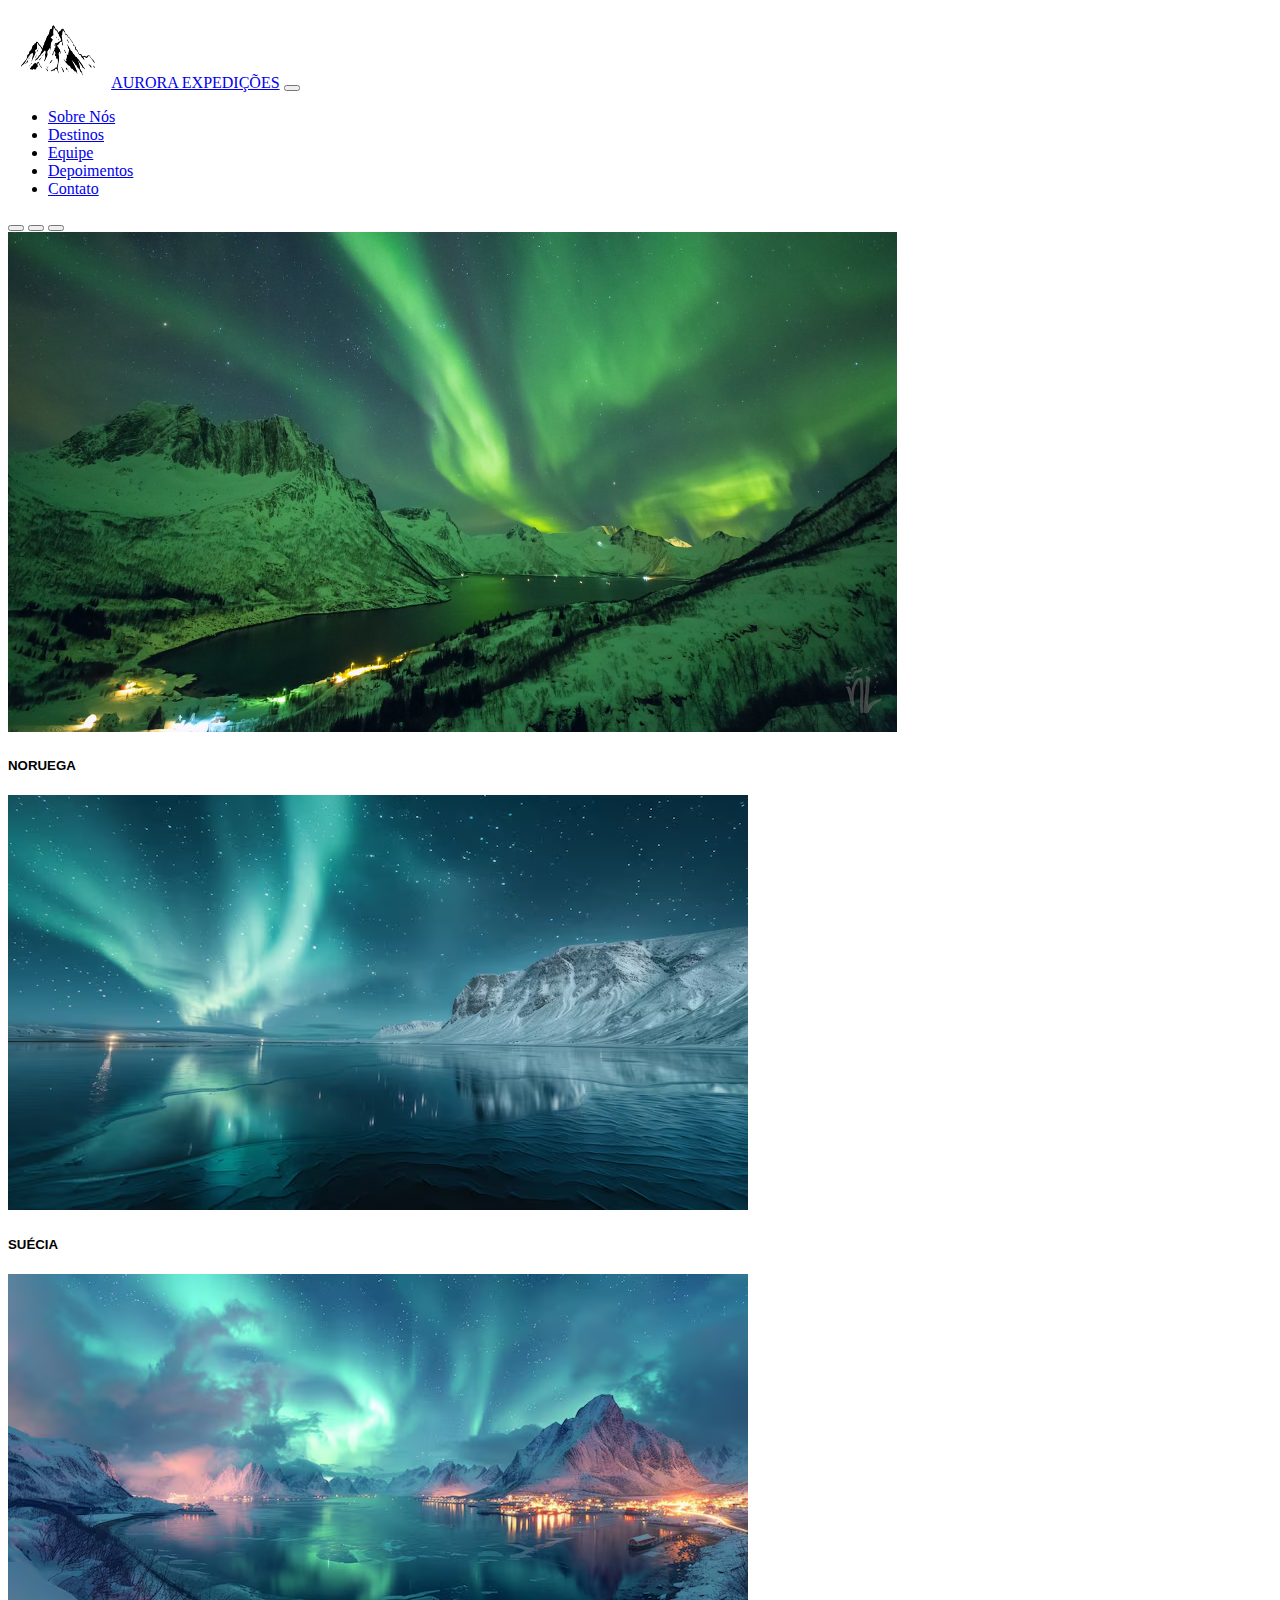
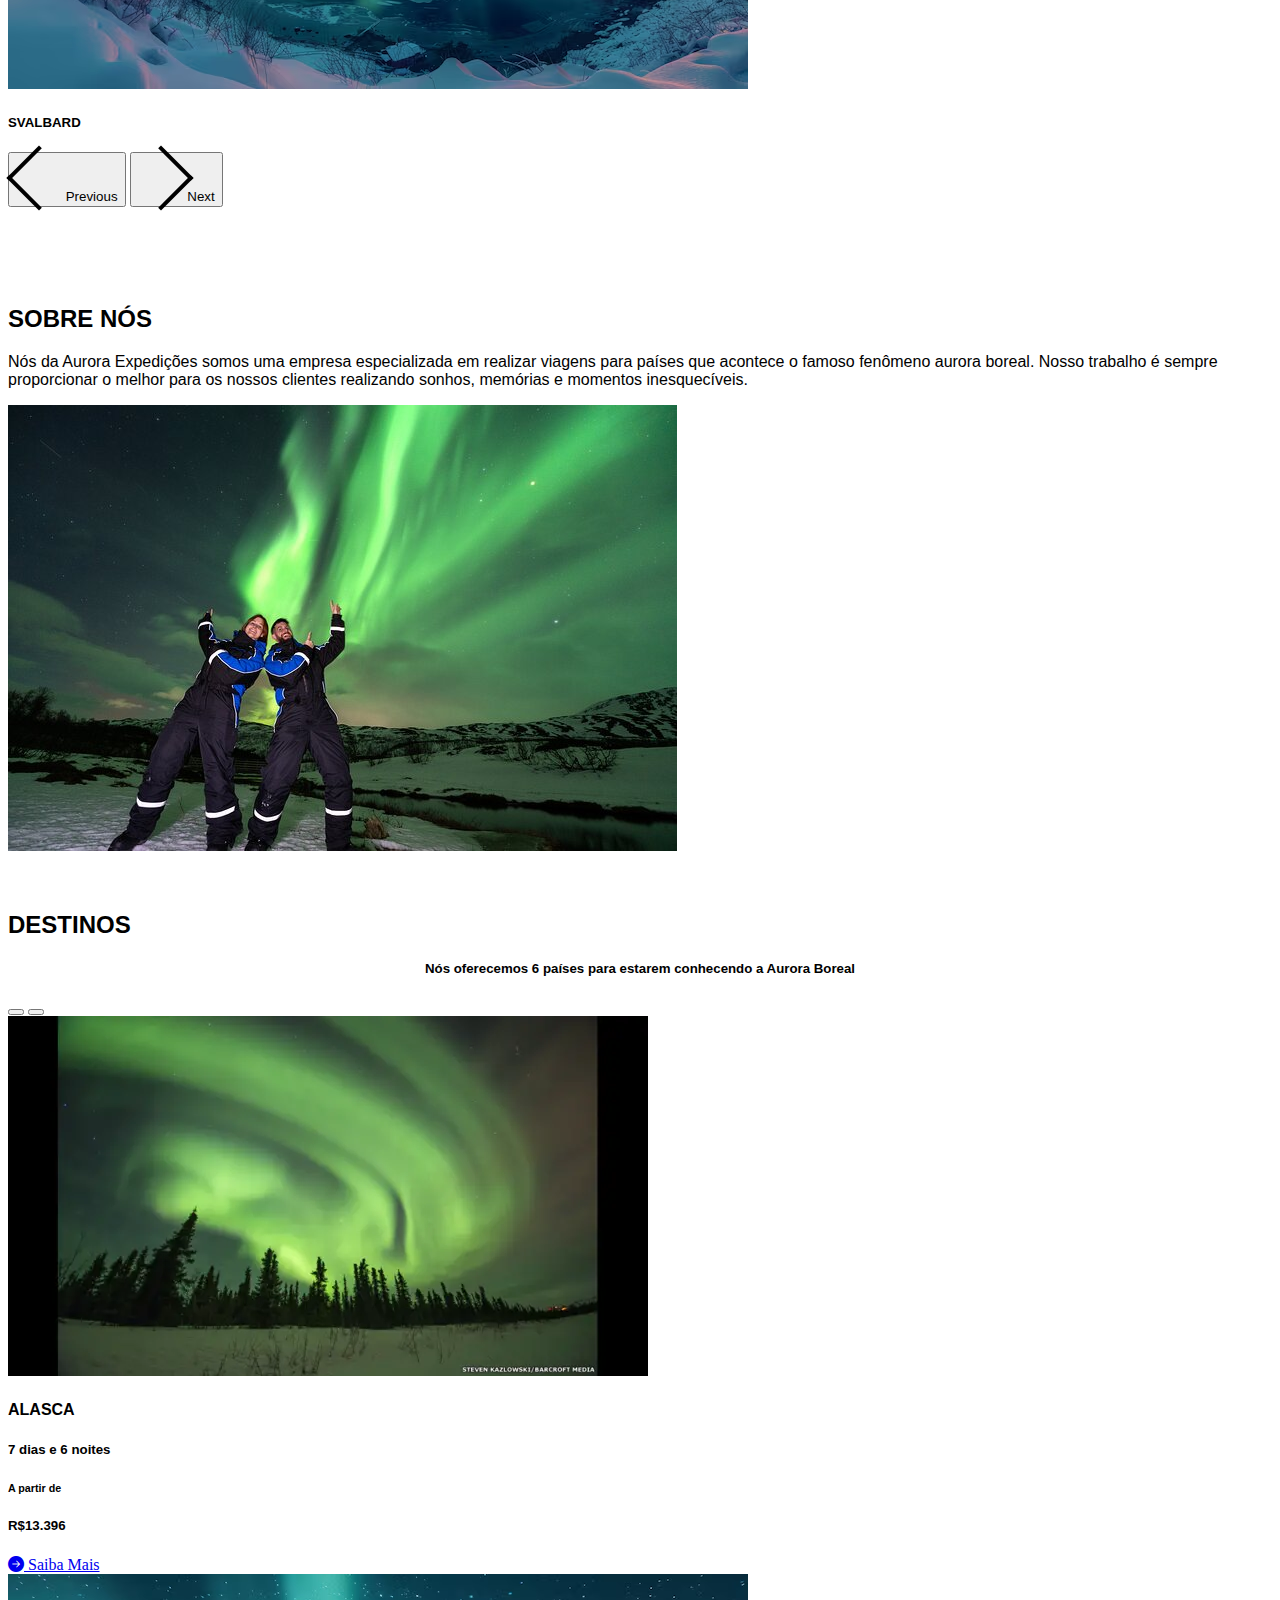
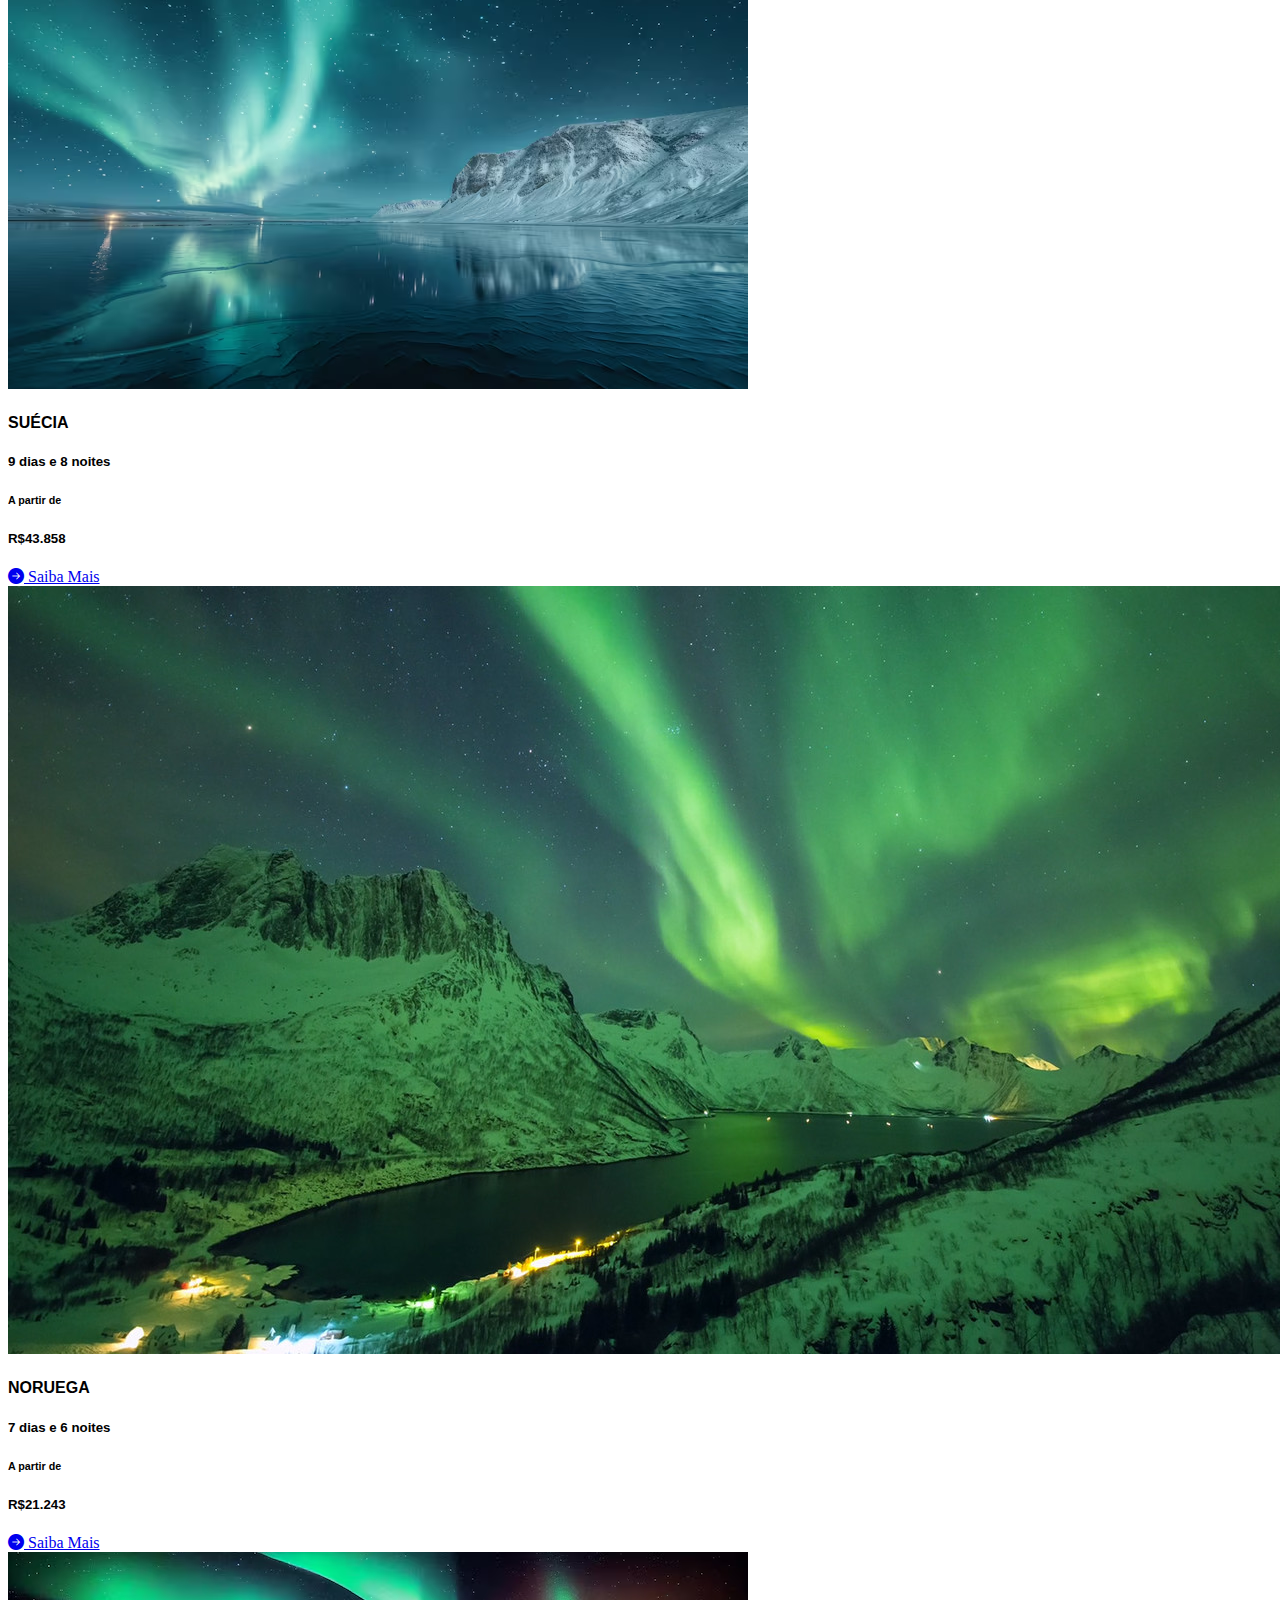
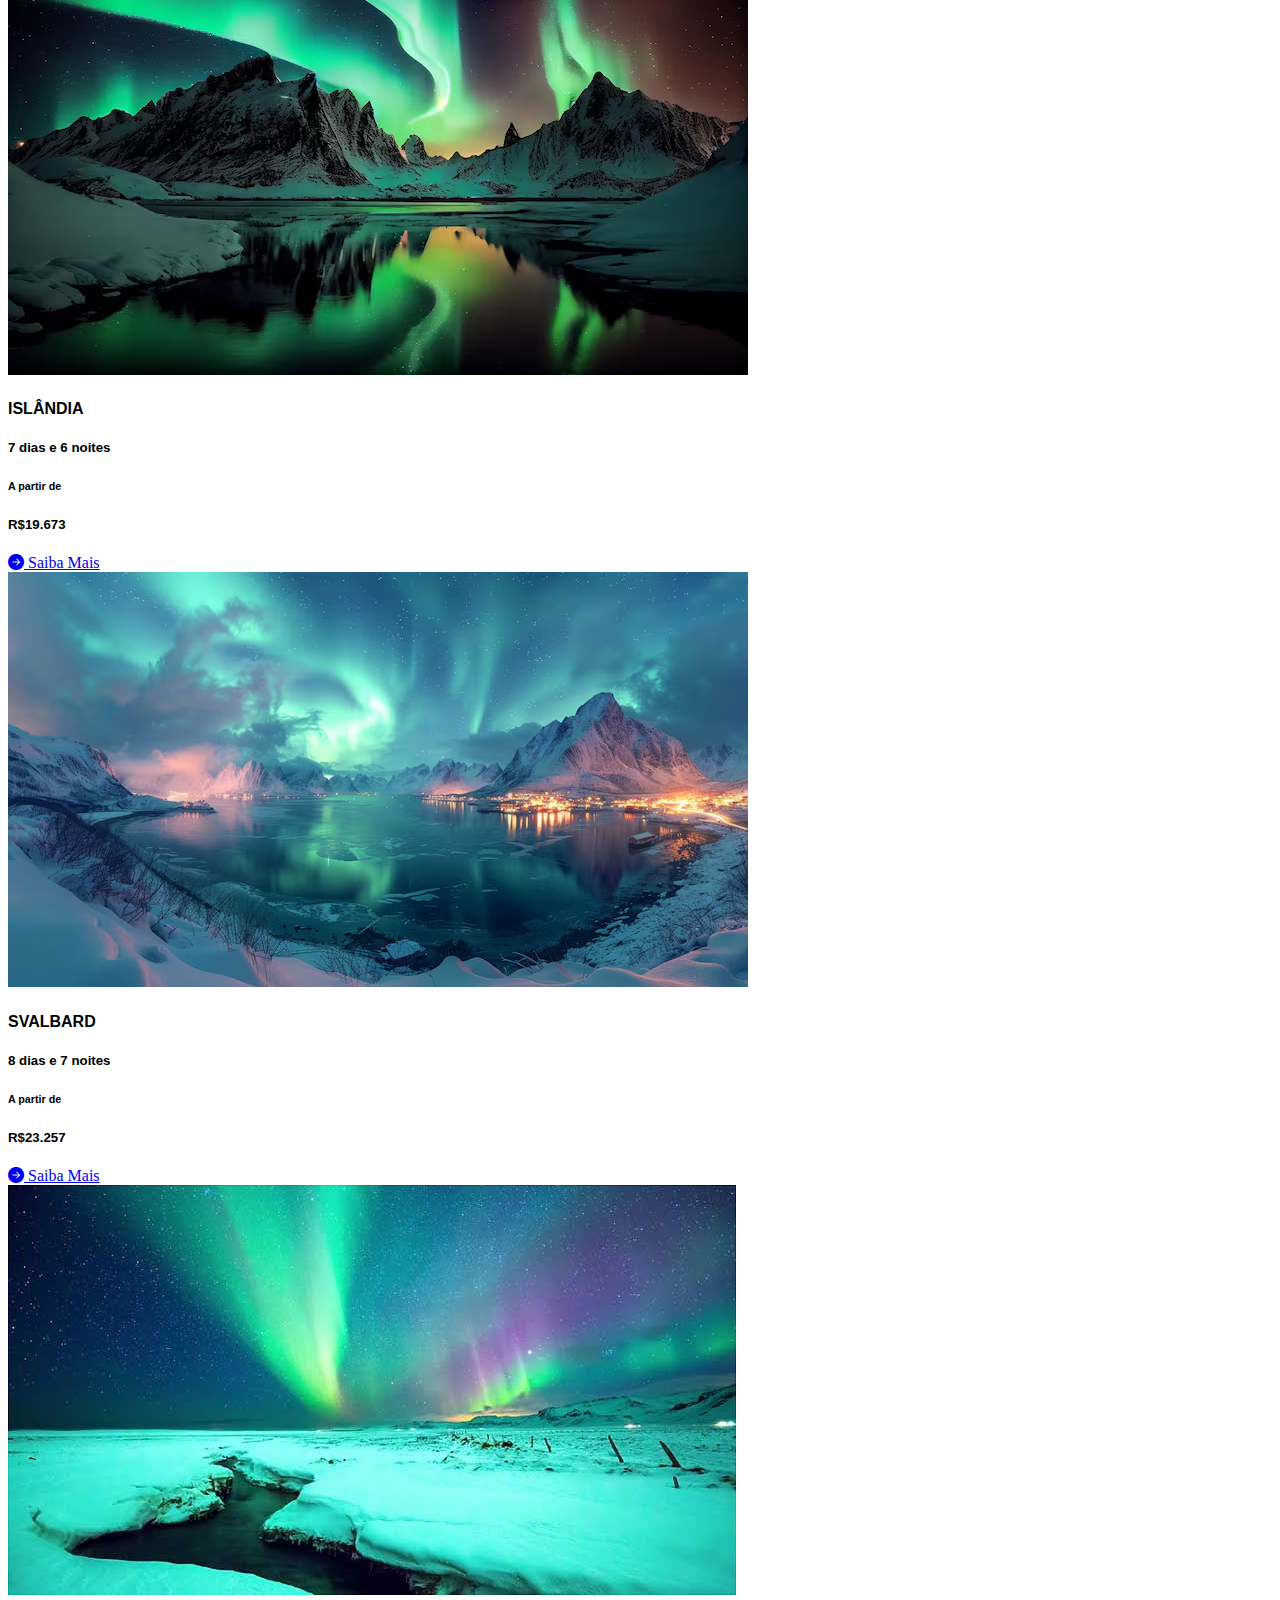
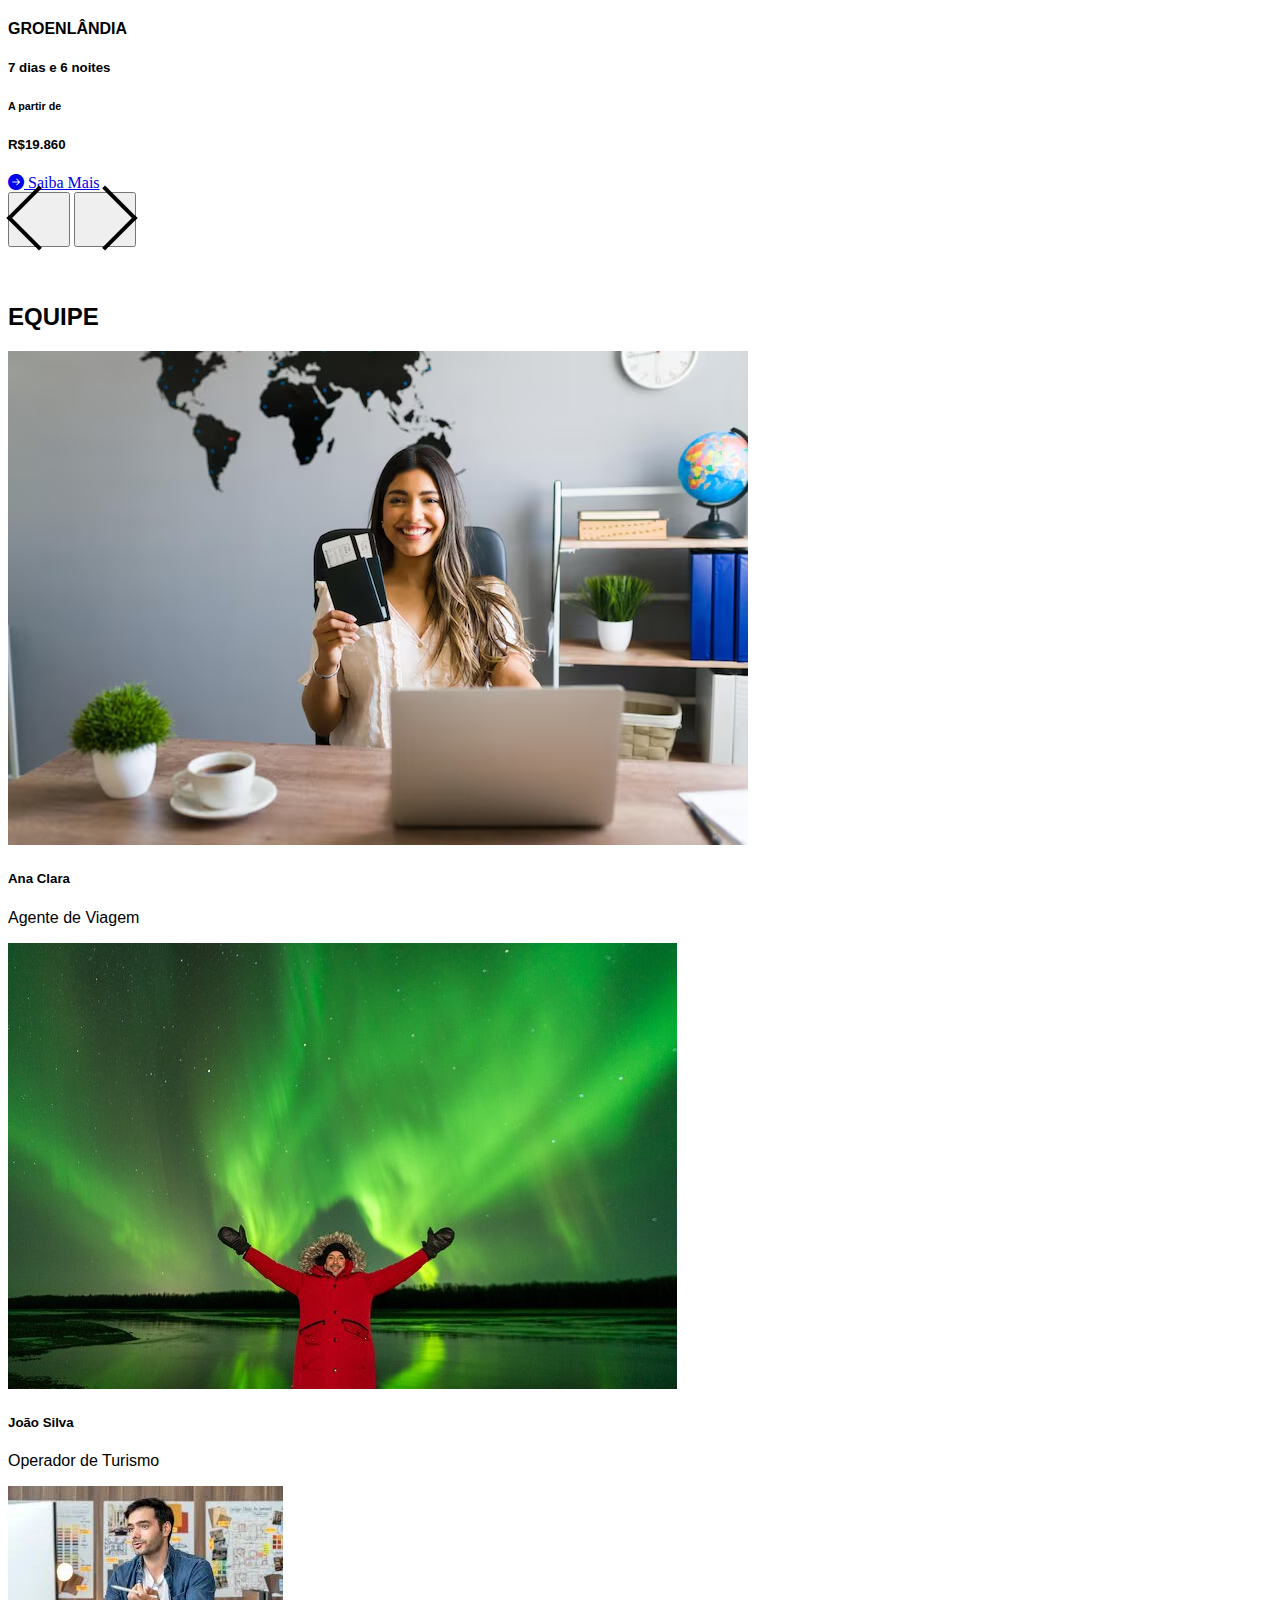
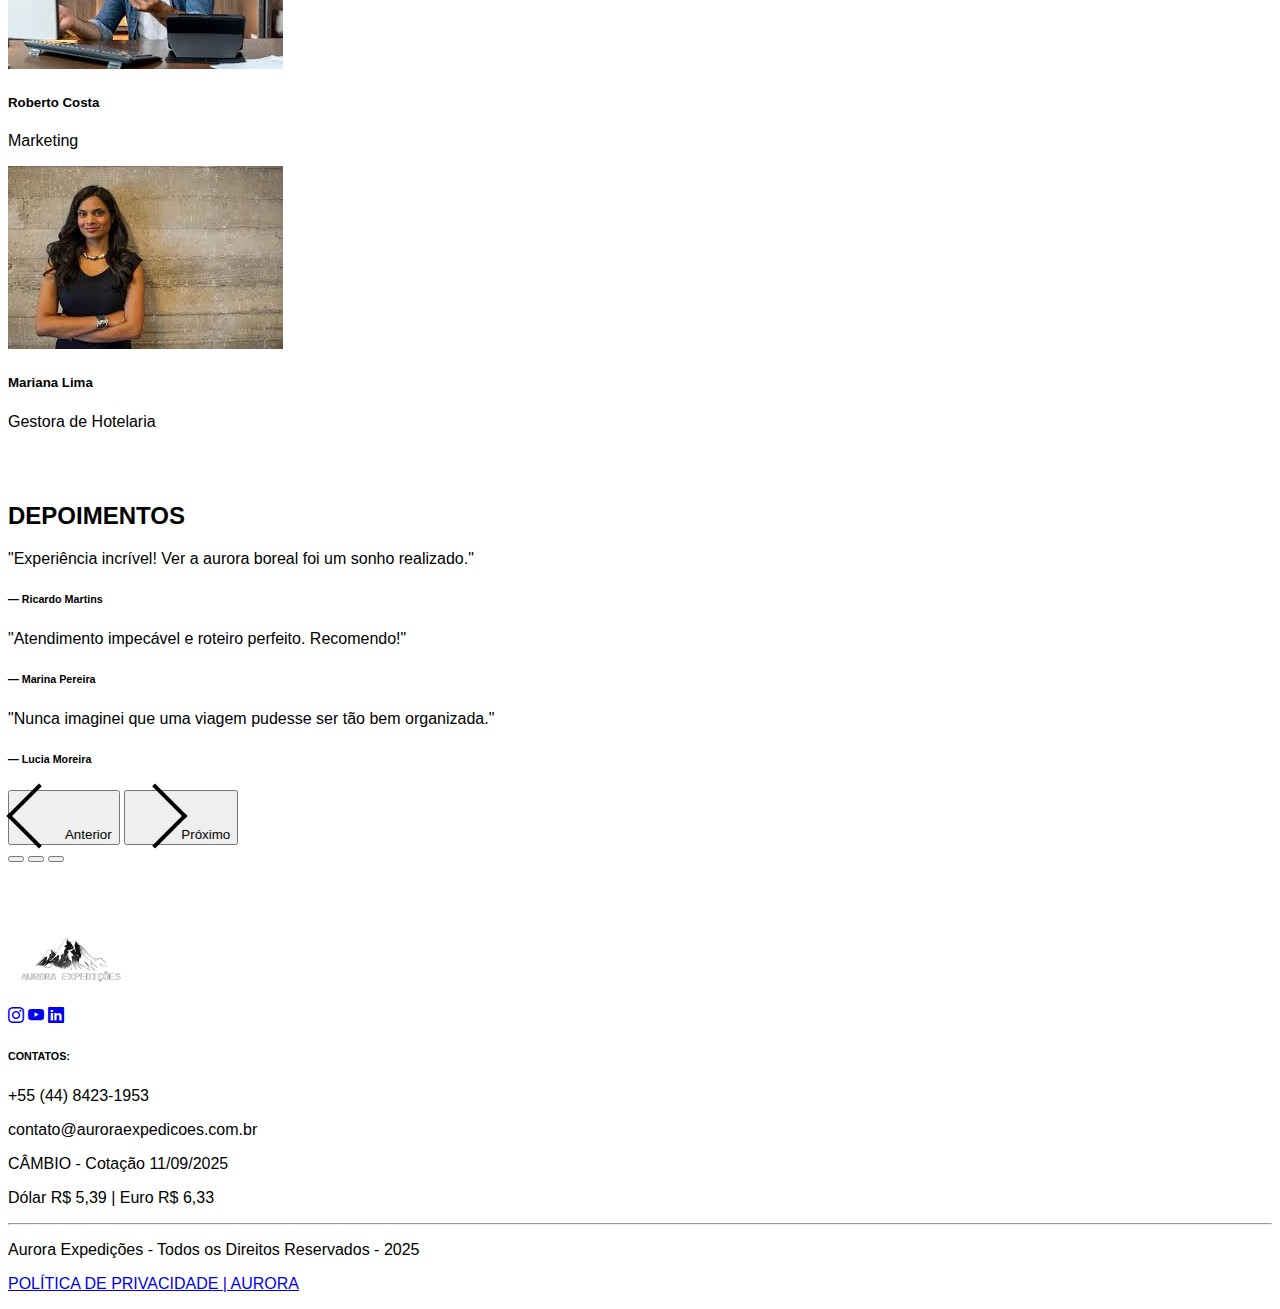
<file: trabalho2/index.html>
<!DOCTYPE html>
<html lang="en">

<head>
  <meta charset="UTF-8">
  <meta name="viewport" content="width=device-width, initial-scale=1.0">

  <link rel="shortcut icon" href="img/logo4.png" type="image/png">
  <title>Aurora Expedições - Viagens para conhecer a Aurora Boreal</title>


  <link href="https://cdn.jsdelivr.net/npm/bootstrap@5.3.8/dist/css/bootstrap.min.css" rel="stylesheet"
    integrity="sha384-sRIl4kxILFvY47J16cr9ZwB07vP4J8+LH7qKQnuqkuIAvNWLzeN8tE5YBujZqJLB" crossorigin="anonymous">
  <script src="https://cdn.jsdelivr.net/npm/bootstrap@5.3.8/dist/js/bootstrap.bundle.min.js"
    integrity="sha384-FKyoEForCGlyvwx9Hj09JcYn3nv7wiPVlz7YYwJrWVcXK/BmnVDxM+D2scQbITxI"
    crossorigin="anonymous"></script>

  <link rel="stylesheet" href="https://cdn.jsdelivr.net/npm/bootstrap-icons@1.13.1/font/bootstrap-icons.min.css">
  <style>
    html {
      scroll-behavior: smooth;
    }

    section {
      padding: 60px 0;

    }

    .carousel-control-prev-icon,
    .carousel-control-next-icon {
      background-image: none;
      width: 2rem;
      height: 2rem;
    }

    .carousel-control-prev-icon {
      border: solid black;
      border-width: 0 4px 4px 0;
      display: inline-block;
      padding: 5px;
      transform: rotate(135deg);
    }

    .carousel-control-next-icon {
      border: solid black;
      border-width: 0 4px 4px 0;
      display: inline-block;
      padding: 5px;
      transform: rotate(-45deg);
      top: 70%;
    }

    h2 {
      font-family: 'Lucida Sans', 'Lucida Sans Regular', 'Lucida Grande', 'Lucida Sans Unicode', Geneva, Verdana, sans-serif;
    }

    h4 {
      font-family: 'Gill Sans', 'Gill Sans MT', Calibri, 'Trebuchet MS', sans-serif;
    }

    h5 {
      font-family: 'Gill Sans', 'Gill Sans MT', Calibri, 'Trebuchet MS', sans-serif;
    }

    h6 {
      font-family: 'Gill Sans', 'Gill Sans MT', Calibri, 'Trebuchet MS', sans-serif;
    }

    p {
      font-family: Verdana, Geneva, Tahoma, sans-serif;
    }
  </style>
</head>

<body>

  <!-- NavBar-->
  <nav class="navbar navbar-expand-lg  fixed-top ">
    <div class="container justify-content-center">

      <img src="img/logo4.png" alt="Logo" width="100" height="80" class="d-inline-block align-text-top me-2">
      <a class="navbar-brand mx-auto " href="#">AURORA EXPEDIÇÕES</a>
      <button class="navbar-toggler" type="button" data-bs-toggle="collapse" data-bs-target="#navbarScroll"
        aria-controls="navbarScroll" aria-expanded="false" aria-label="Toggle navigation">
        <span class="navbar-toggler-icon"></span>
      </button>
      <div class="collapse navbar-collapse justify-content-end" id="navbarScroll">
        <ul class="navbar-nav">
          <li class="nav-item">
            <a class="nav-link text-black" href="#sobre">Sobre Nós</a>
          </li>
          <li class="nav-item">
            <a class="nav-link active text-black" aria-current="page" href="#destinos">Destinos</a>
          </li>
          </li>
          <li class="nav-item">
            <a class="nav-link active text-black" aria-current="page" href="#equipe">Equipe</a>
          </li>
          </li>
          <li class="nav-item">
            <a class="nav-link text-black" href="#depoimentos">Depoimentos</a>
          </li>
          <li class="nav-item">
            <a class="nav-link text-black" href="#contato">Contato</a>
          </li>
        </ul>
      </div>
    </div>
  </nav>

  <div id="carouselExampleCaptions" class="carousel slide">
    <div class="carousel-indicators">
      <button type="button" data-bs-target="#carouselExampleCaptions" data-bs-slide-to="0" class="active"
        aria-current="true" aria-label="Slide 1"></button>
      <button type="button" data-bs-target="#carouselExampleCaptions" data-bs-slide-to="1"
        aria-label="Slide 2"></button>
      <button type="button" data-bs-target="#carouselExampleCaptions" data-bs-slide-to="2"
        aria-label="Slide 3"></button>
    </div>
    <div class="carousel-inner">
      <div class="carousel-item active">
        <img src="img/no.jpg" class="d-block w-100" style="max-height: 500px; object-fit: cover;" alt="Carrosel 1">
        <div class="carousel-caption d-none d-md-block">
          <h5>NORUEGA</h5>
          <p></p>
        </div>
      </div>
      <div class="carousel-item">
        <img src="img/su.jpg" class="d-block w-100" style="max-height: 500px; object-fit: cover;" alt="Carrosel 2">
        <div class="carousel-caption d-none d-md-block">
          <h5>SUÉCIA</h5>
          <p></p>
        </div>
      </div>
      <div class="carousel-item">
        <img src="img/svalbard.jpg" class="d-block w-100" style="max-height: 500px; object-fit: cover;"
          alt="Carrosel 3">
        <div class="carousel-caption d-none d-md-block">
          <h5>SVALBARD</h5>
          <p></p>
        </div>
      </div>
    </div>
    <button class="carousel-control-prev" type="button" data-bs-target="#carouselExampleCaptions" data-bs-slide="prev">
      <span class="carousel-control-prev-icon" aria-hidden="true"></span>
      <span class="visually-hidden">Previous</span>
    </button>
    <button class="carousel-control-next" type="button" data-bs-target="#carouselExampleCaptions" data-bs-slide="next">
      <span class="carousel-control-next-icon" aria-hidden="true"></span>
      <span class="visually-hidden">Next</span>
    </button>
  </div><br>

  <!-- SOBRE -->
  <section class="bg-light" id="sobre">
    <div class="container">
      <div class="row align-items-center">
        <div class="col-md-6">
          <h2>SOBRE NÓS</h2>
          <p>Nós da Aurora Expedições somos uma empresa especializada em realizar viagens para países que acontece o
            famoso fenômeno aurora boreal.
            Nosso trabalho é sempre proporcionar o melhor para os nossos clientes realizando sonhos, memórias e momentos
            inesquecíveis.
          </p>
        </div>
        <div class="col-md-6 text-center">
          <img src="img/ab.jpg" class="img-fluid rounded shadow" alt="foto">
        </div>
      </div>
    </div><br><br>

    <!-- DESTINOS-->
    <h2 class="text-center my-4" id="destinos">DESTINOS</h2>
    <h5 align="center">Nós oferecemos 6 países para estarem conhecendo a Aurora Boreal</h5>
    <div id="carouselDestinos" class="carousel slide">
      <div class="carousel-indicators">
        <button type="button" data-bs-target="#carouselDestinos" data-bs-slide-to="0" class="active" aria-current="true"
          aria-label="Slide 1"></button>
        <button type="button" data-bs-target="#carouselDestinos" data-bs-slide-to="1" aria-label="Slide 2"></button>
      </div>

      <div class="carousel-inner">

        <!-- Slide 1 -->
        <div class="carousel-item active">
          <div class="row justify-content-center">

            <!-- Alasca -->
            <div class="col-md-4 mb-3">
              <div class="card h-100 shadow-sm">
                <img src="img/alasca.webp" class="card-img-top" alt="Aurora Boreal no Alasca">
                <div class="card-body d-flex flex-column">
                  <h4 class="card-title">ALASCA</h4>
                  <h5 class="text-end"><span class="badge bg-secondary">7 dias e 6 noites</span></h5>
                  <h6 class="text-end">A partir de</h6>
                  <h5 class="text-end">R$13.396</h5>
                  <a href="#" class="btn btn-outline-secondary mt-2"><i class="bi bi-arrow-right-circle-fill"></i> Saiba
                    Mais</a>
                </div>
              </div>
            </div>

            <!-- Suécia -->
            <div class="col-md-4 mb-3">
              <div class="card h-100 shadow-sm">
                <img src="img/su.jpg" class="card-img-top" alt="Aurora Boreal na Suécia">
                <div class="card-body d-flex flex-column">
                  <h4 class="card-title">SUÉCIA</h4>
                  <h5 class="text-end"><span class="badge bg-secondary">9 dias e 8 noites</span></h5>
                  <h6 class="text-end">A partir de</h6>
                  <h5 class="text-end">R$43.858</h5>
                  <a href="#" class="btn btn-outline-secondary mt-2"><i class="bi bi-arrow-right-circle-fill"></i> Saiba
                    Mais</a>
                </div>
              </div>
            </div>

            <!-- Noruega -->
            <div class="col-md-4 mb-3">
              <div class="card h-100 shadow-sm">
                <img src="img/no.jpg" class="card-img-top" alt="Aurora Boreal na Noruega">
                <div class="card-body d-flex flex-column">
                  <h4 class="card-title">NORUEGA</h4>
                  <h5 class="text-end"><span class="badge bg-secondary">7 dias e 6 noites</span></h5>
                  <h6 class="text-end">A partir de</h6>
                  <h5 class="text-end">R$21.243</h5>
                  <a href="#" class="btn btn-outline-secondary mt-2"><i class="bi bi-arrow-right-circle-fill"></i> Saiba
                    Mais</a>
                </div>
              </div>
            </div>

          </div>
        </div>

        <!-- Slide 2 -->
        <div class="carousel-item">
          <div class="row justify-content-center">

            <!-- Islândia -->
            <div class="col-md-4 mb-3">
              <div class="card h-100 shadow-sm">
                <img src="img/is.jpg" class="card-img-top" alt="Aurora Boreal na Islândia">
                <div class="card-body d-flex flex-column">
                  <h4 class="card-title">ISLÂNDIA</h4>
                  <h5 class="text-end"><span class="badge bg-secondary">7 dias e 6 noites</span></h5>
                  <h6 class="text-end">A partir de</h6>
                  <h5 class="text-end">R$19.673</h5>
                  <a href="#" class="btn btn-outline-secondary mt-2"><i class="bi bi-arrow-right-circle-fill"></i> Saiba
                    Mais</a>
                </div>
              </div>
            </div>

            <!-- Svalbard -->
            <div class="col-md-4 mb-3">
              <div class="card h-100 shadow-sm">
                <img src="img/svalbard.jpg" class="card-img-top" alt="Aurora Boreal em Svalbard">
                <div class="card-body d-flex flex-column">
                  <h4 class="card-title">SVALBARD</h4>
                  <h5 class="text-end"><span class="badge bg-secondary">8 dias e 7 noites</span></h5>
                  <h6 class="text-end">A partir de</h6>
                  <h5 class="text-end">R$23.257</h5>
                  <a href="#" class="btn btn-outline-secondary mt-2"><i class="bi bi-arrow-right-circle-fill"></i> Saiba
                    Mais</a>
                </div>
              </div>
            </div>

            <!-- Groenlândia -->
            <div class="col-md-4 mb-3">
              <div class="card h-100 shadow-sm">
                <img src="img/groe.jpg" class="card-img-top" alt="Aurora Boreal na Groenlândia">
                <div class="card-body d-flex flex-column">
                  <h4 class="card-title">GROENLÂNDIA</h4>
                  <h5 class="text-end"><span class="badge bg-secondary">7 dias e 6 noites</span></h5>
                  <h6 class="text-end">A partir de</h6>
                  <h5 class="text-end">R$19.860</h5>
                  <a href="#" class="btn btn-outline-secondary mt-2"><i class="bi bi-arrow-right-circle-fill"></i> Saiba
                    Mais</a>
                </div>
              </div>
            </div>
          </div>
        </div>
      </div>

      <button class="carousel-control-prev" type="button" data-bs-target="#carouselDestinos" data-bs-slide="prev">
        <span class="carousel-control-prev-icon"></span>
      </button>
      <button class="carousel-control-next" type="button" data-bs-target="#carouselDestinos" data-bs-slide="next">
        <span class="carousel-control-next-icon"></span>
      </button>
    </div><br><br>

    <!-- Equipe -->
    <div class="container">
      <h2 class="text-center mb-4" id="equipe">EQUIPE</h2>
      <div class="row g-4">

        <div class="col-12 col-sm-6 col-md-4 col-lg-3">
          <div class="card h-100 text-center">
            <img src="img/ana.jpg" class="card-img-top" alt="Ana Clara">
            <div class="card-body">
              <h5 class="card-title">Ana Clara</h5>
              <p class="card-text">Agente de Viagem</p>
            </div>
          </div>
        </div>

        <div class="col-12 col-sm-6 col-md-4 col-lg-3">
          <div class="card h-100 text-center">
            <img src="img/joao.jpg" class="card-img-top" alt="João Silva">
            <div class="card-body">
              <h5 class="card-title">João Silva</h5>
              <p class="card-text">Operador de Turismo</p>
            </div>
          </div>
        </div>

        <div class="col-12 col-sm-6 col-md-4 col-lg-3">
          <div class="card h-100 text-center">
            <img src="img/roberto.jpg" class="card-img-top" alt="Roberto Costa">
            <div class="card-body">
              <h5 class="card-title">Roberto Costa</h5>
              <p class="card-text">Marketing</p>
            </div>
          </div>
        </div>

        <div class="col-12 col-sm-6 col-md-4 col-lg-3">
          <div class="card h-100 text-center">
            <img src="img/mari.jpg" class="card-img-top" alt="Mariana Lima">
            <div class="card-body">
              <h5 class="card-title">Mariana Lima</h5>
              <p class="card-text">Gestora de Hotelaria</p>
            </div>
          </div>
        </div>
      </div>
    </div><br><br>

    <!--Depoimentos -->
    <div class="container">
      <h2 class="text-center mb-4" id="depoimentos">DEPOIMENTOS</h2>

      <div id="carouselDepoimentos" class="carousel slide" data-bs-ride="carousel">
        <div class="carousel-inner text-center">

          <div class="carousel-item active">
            <p class="fs-5">"Experiência incrível! Ver a aurora boreal foi um sonho realizado."</p>
            <h6 class="mt-3">— Ricardo Martins</h6>
          </div>

          <div class="carousel-item">
            <p class="fs-5">"Atendimento impecável e roteiro perfeito. Recomendo!"</p>
            <h6 class="mt-3">— Marina Pereira</h6>
          </div>

          <div class="carousel-item">
            <p class="fs-5">"Nunca imaginei que uma viagem pudesse ser tão bem organizada."</p>
            <h6 class="mt-3">— Lucia Moreira</h6>
          </div>
        </div>

        <button class="carousel-control-prev" type="button" data-bs-target="#carouselDepoimentos" data-bs-slide="prev">
          <span class="carousel-control-prev-icon" aria-hidden="true"></span>
          <span class="visually-hidden">Anterior</span>
        </button>
        <button class="carousel-control-next" type="button" data-bs-target="#carouselDepoimentos" data-bs-slide="next">
          <span class="carousel-control-next-icon" aria-hidden="true"></span>
          <span class="visually-hidden">Próximo</span>
        </button>

        <div class="carousel-indicators mt-3">
          <button type="button" data-bs-target="#carouselDepoimentos" data-bs-slide-to="0" class="active"
            aria-current="true"></button>
          <button type="button" data-bs-target="#carouselDepoimentos" data-bs-slide-to="1"></button>
          <button type="button" data-bs-target="#carouselDepoimentos" data-bs-slide-to="2"></button>
        </div>
      </div>
    </div>
  </section>

  <footer class="bg-dark text-white pt-5 pb-3">
    <div class="container text-center text-md-start">
      <div class="row align-items-center" id="contato">

        <div class="col-md-4 mb-4">
          <img src="img/logo5.png" alt="Aurora" width="130" height="80">
          <div class="mt-3">
            <a href="#" class="text-white me-3"><i class="bi bi-instagram"></i></a>
            <a href="#" class="text-white me-3"><i class="bi bi-youtube"></i></a>
            <a href="#" class="text-white"><i class="bi bi-linkedin"></i></a>
          </div>
        </div>

        <div class="col-md-4 mb-4">
          <h6>CONTATOS:</h6>
          <p class="mb-1">+55 (44) 8423-1953</p>
          <p>contato@auroraexpedicoes.com.br</p>
        </div>

        <div class="col-md-4 mb-4 text-md-end">
          <p class="mb-1">CÂMBIO - Cotação 11/09/2025</p>
          <p class="mb-0">Dólar R$ 5,39 | Euro R$ 6,33</p>
        </div>
      </div>

      <hr class="border-light">

      <div class="text-center">
        <p class="mb-0">Aurora Expedições - Todos os Direitos Reservados - 2025</p>
        <p class="mb-0"><a href="#" class="text-white text-decoration-none">POLÍTICA DE PRIVACIDADE | AURORA</a></p>
      </div>
    </div>
  </footer>
</body>

</html>
</file>
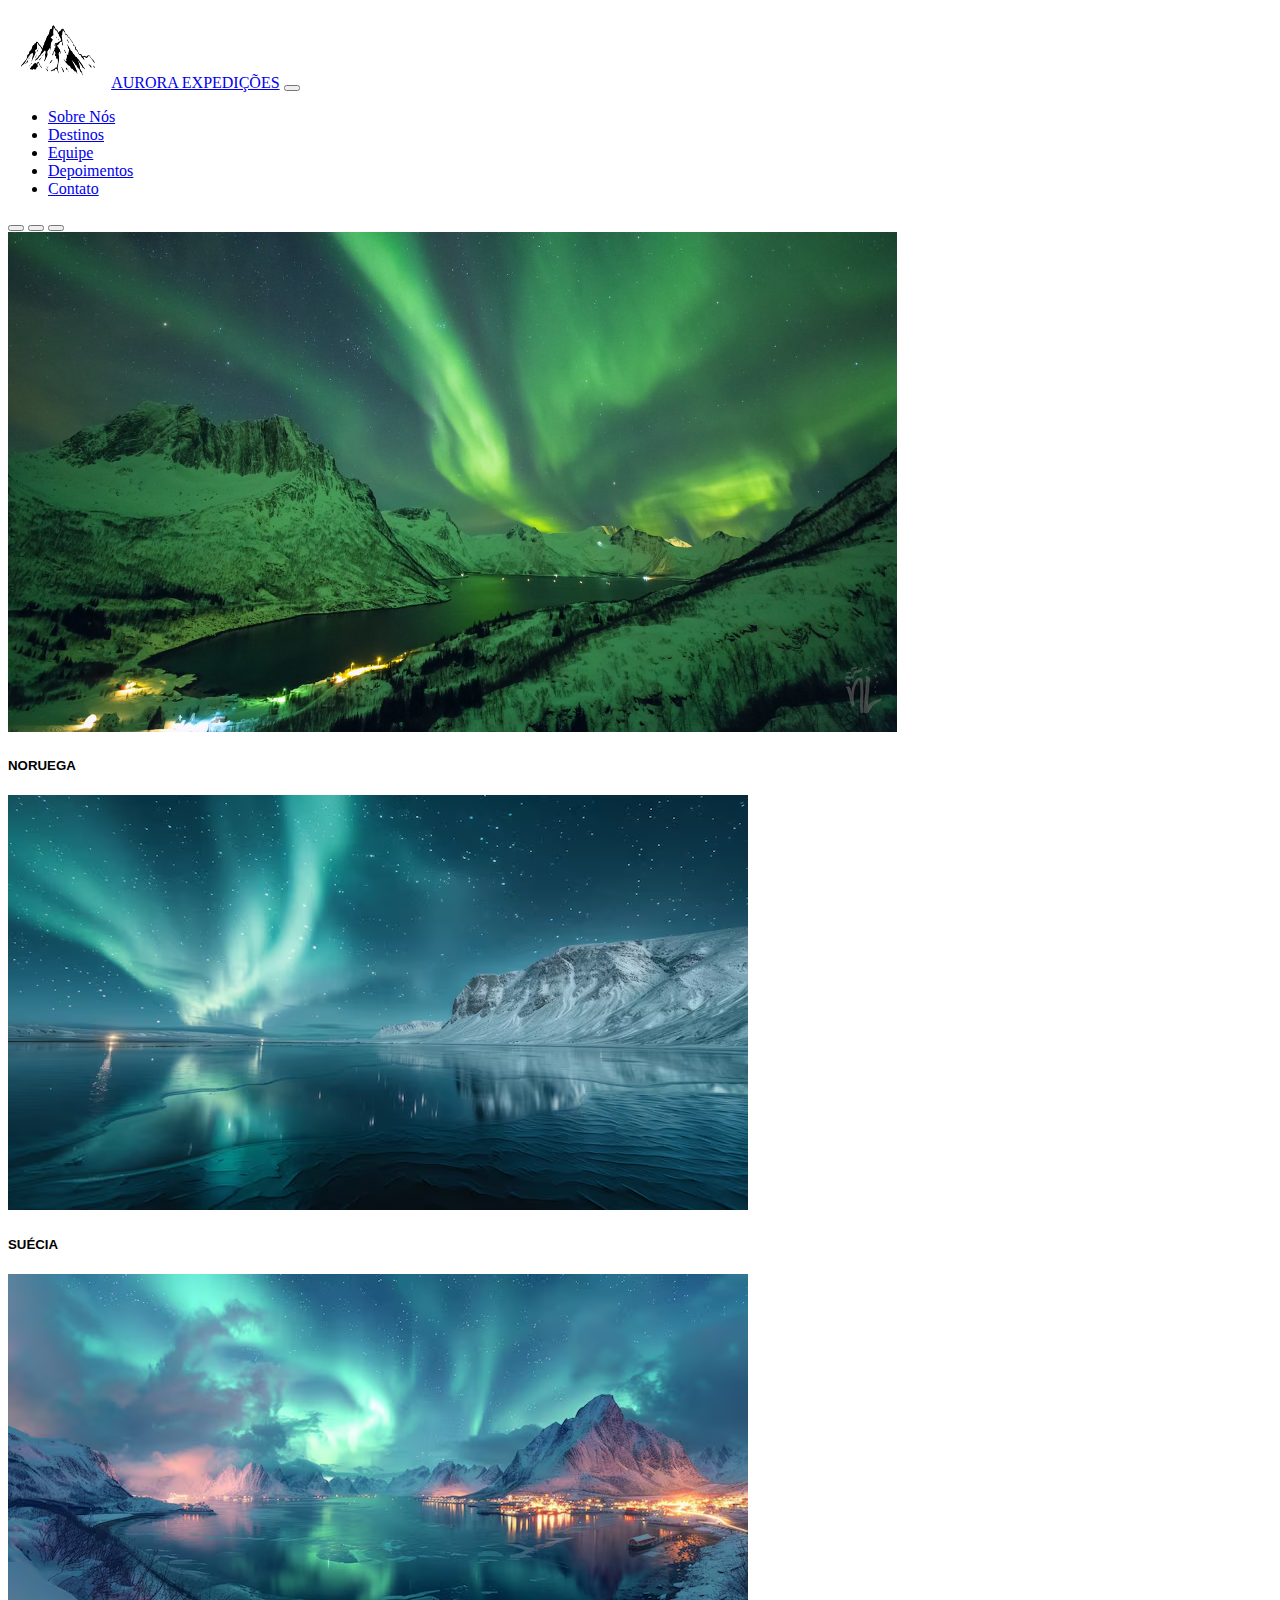
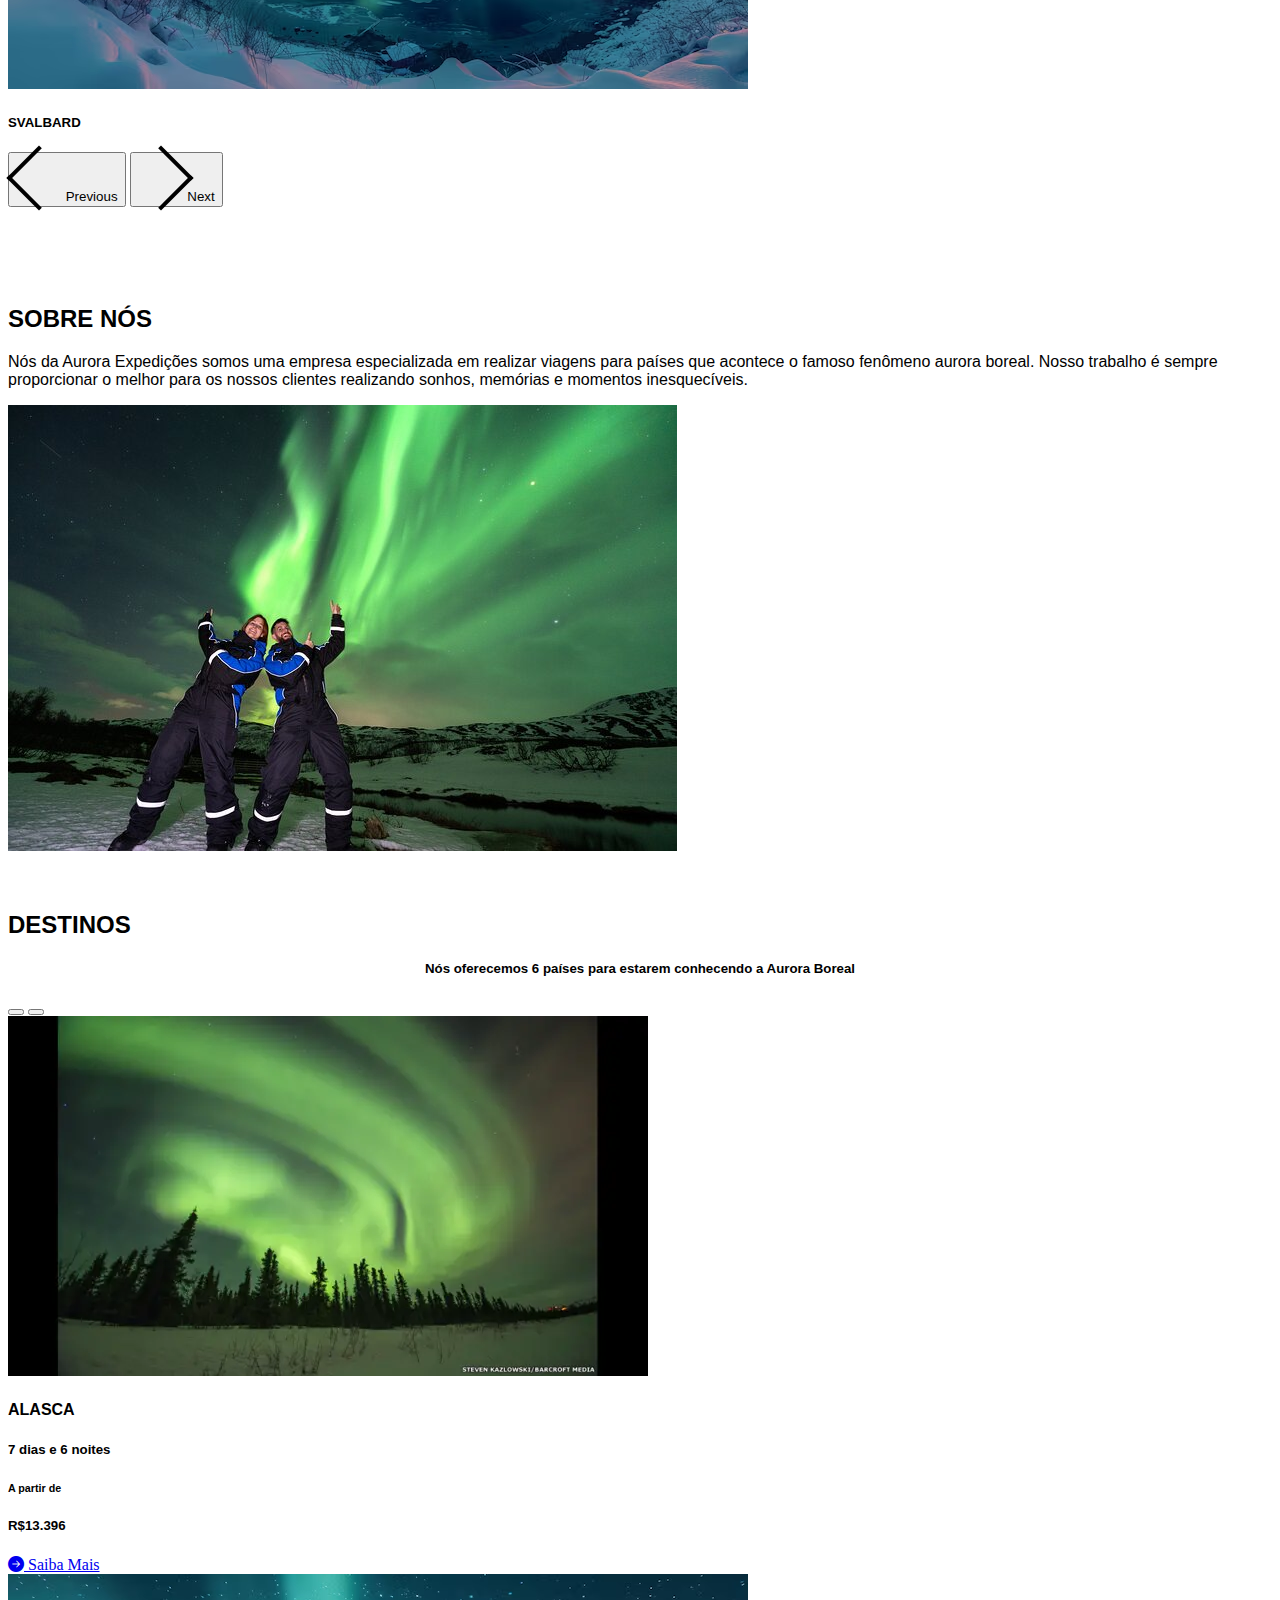
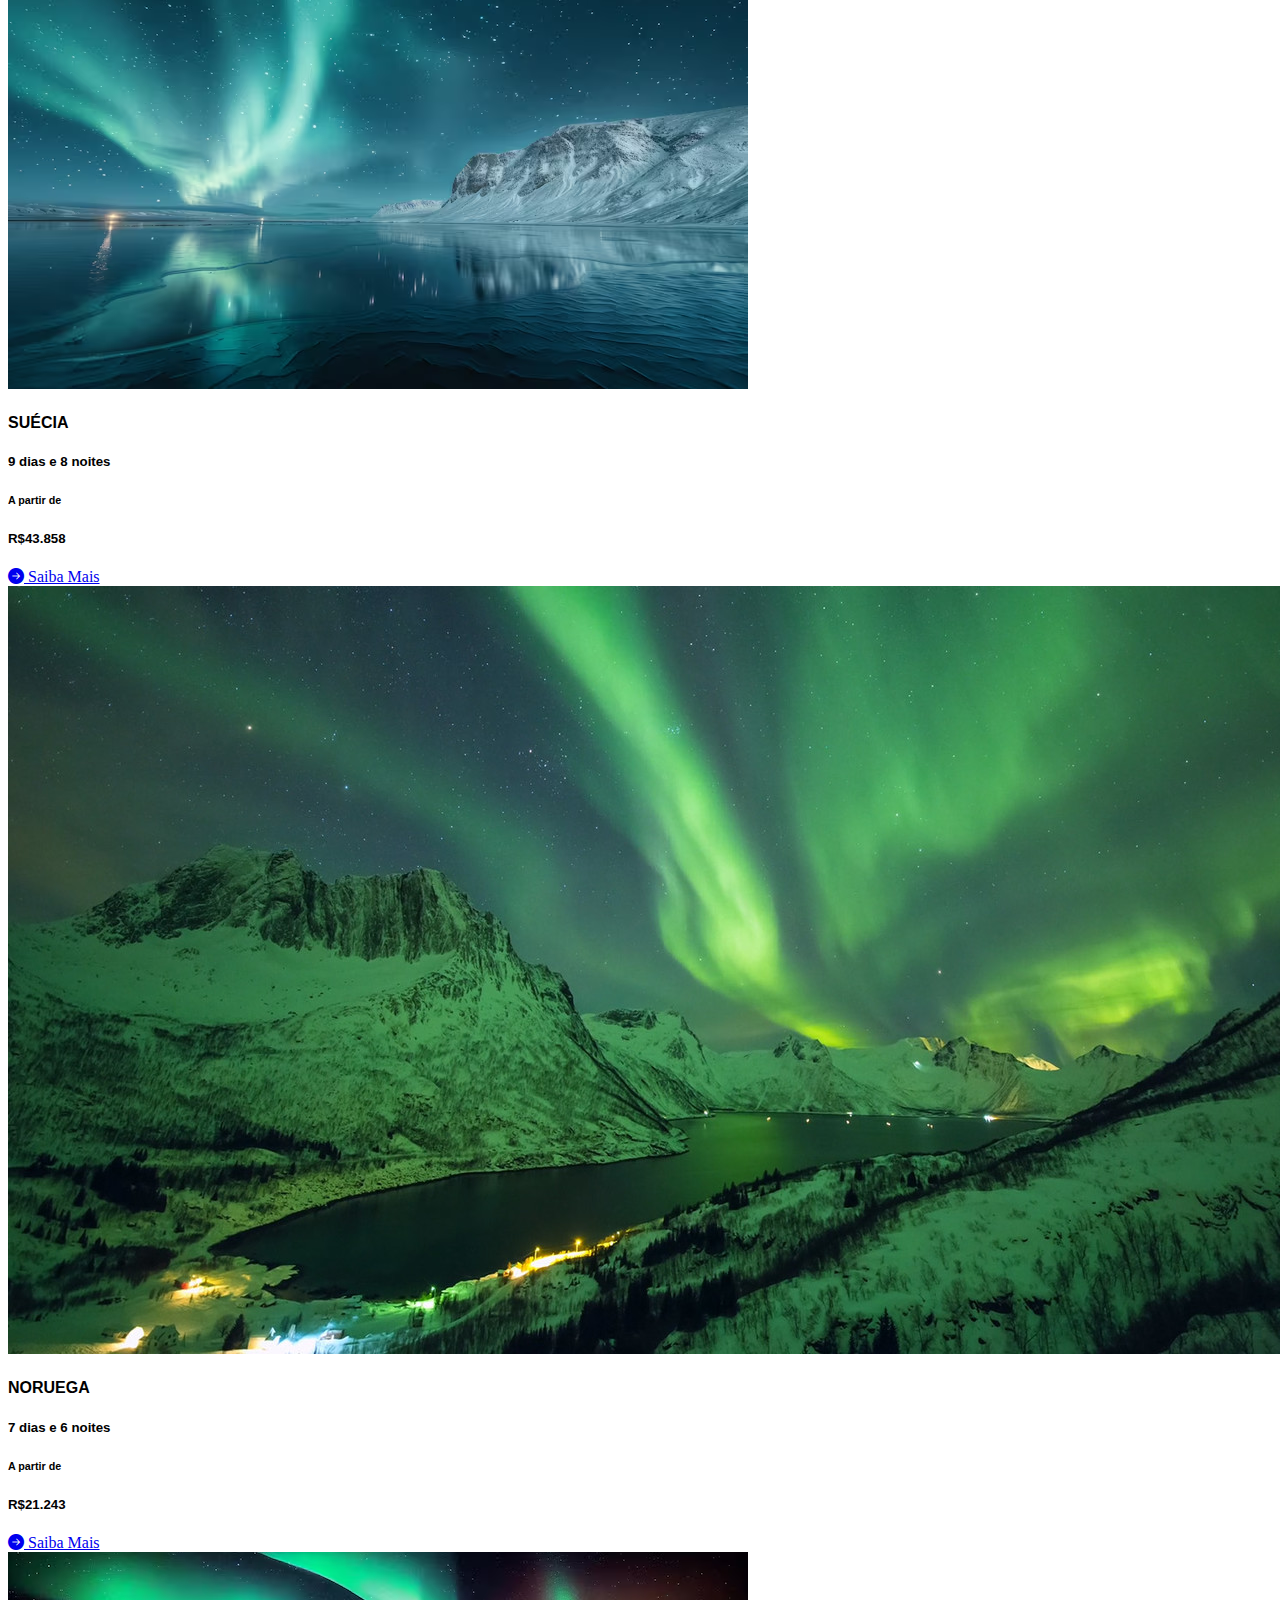
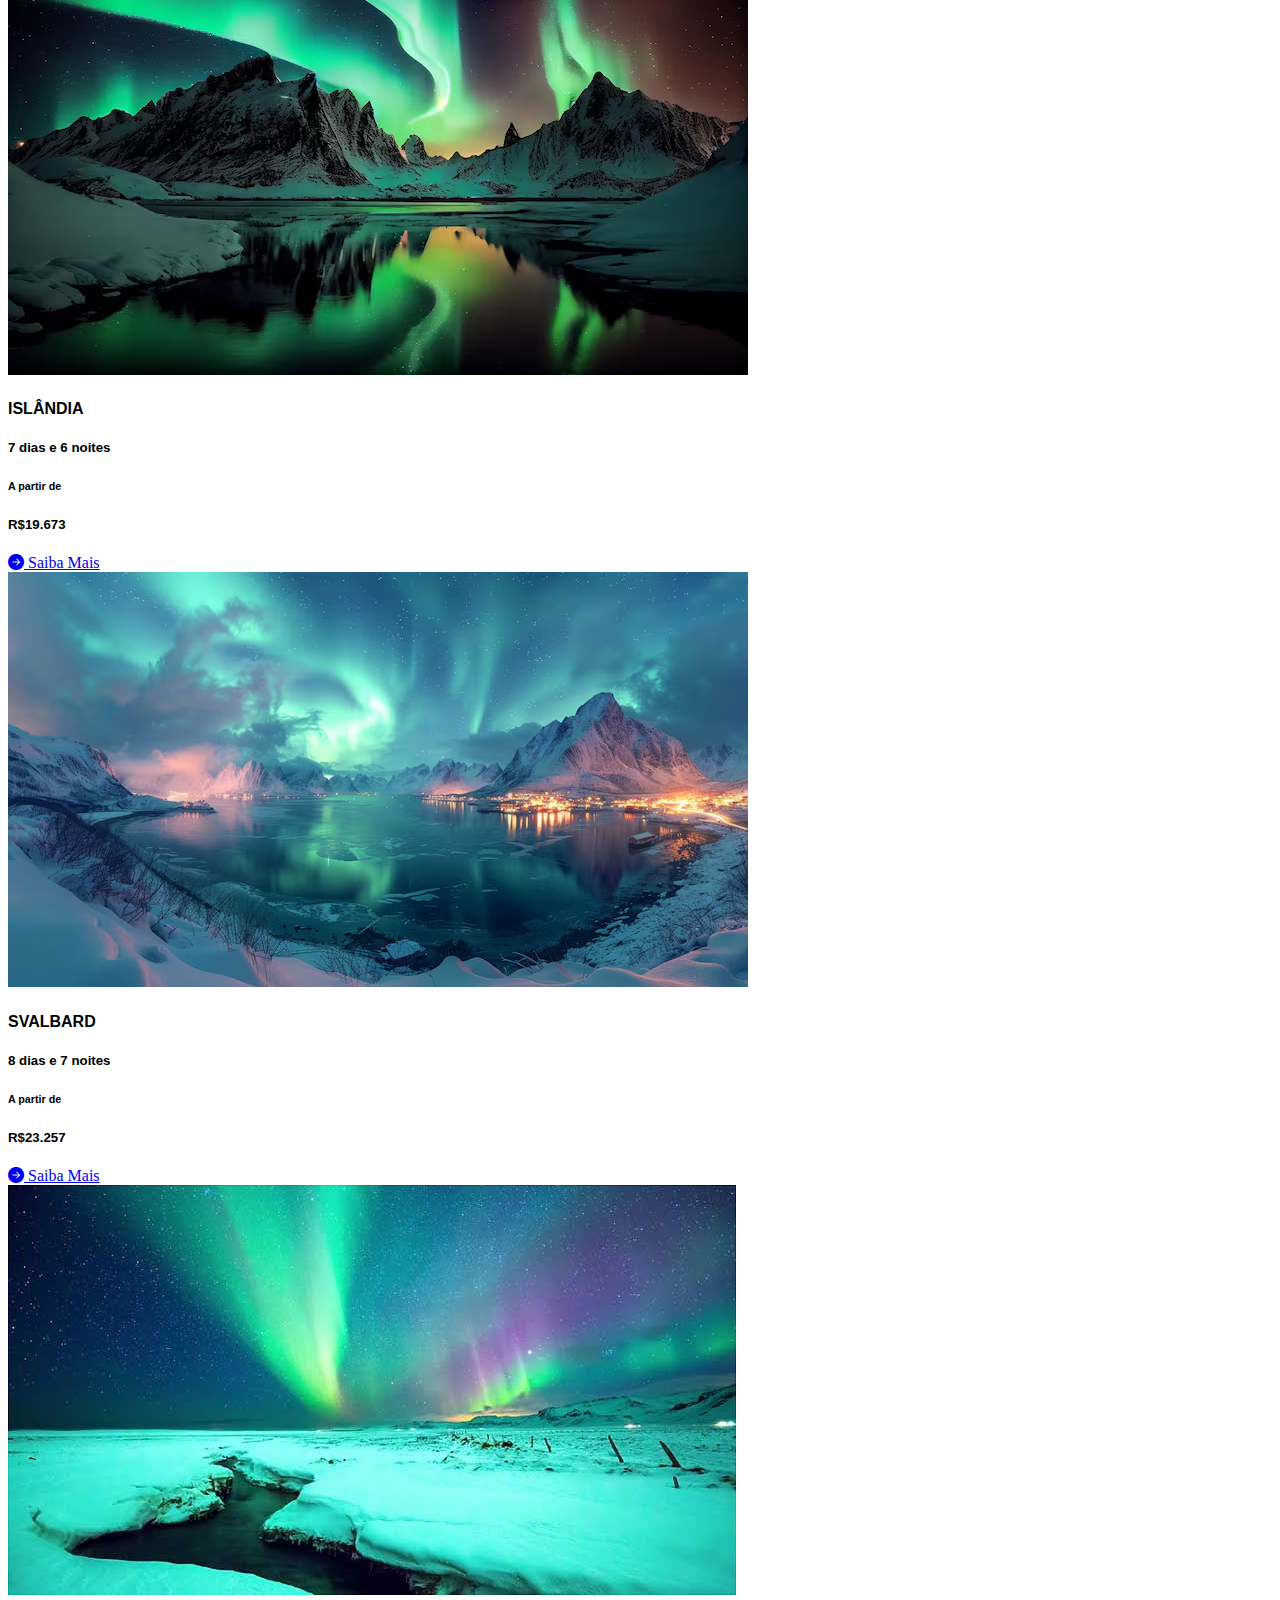
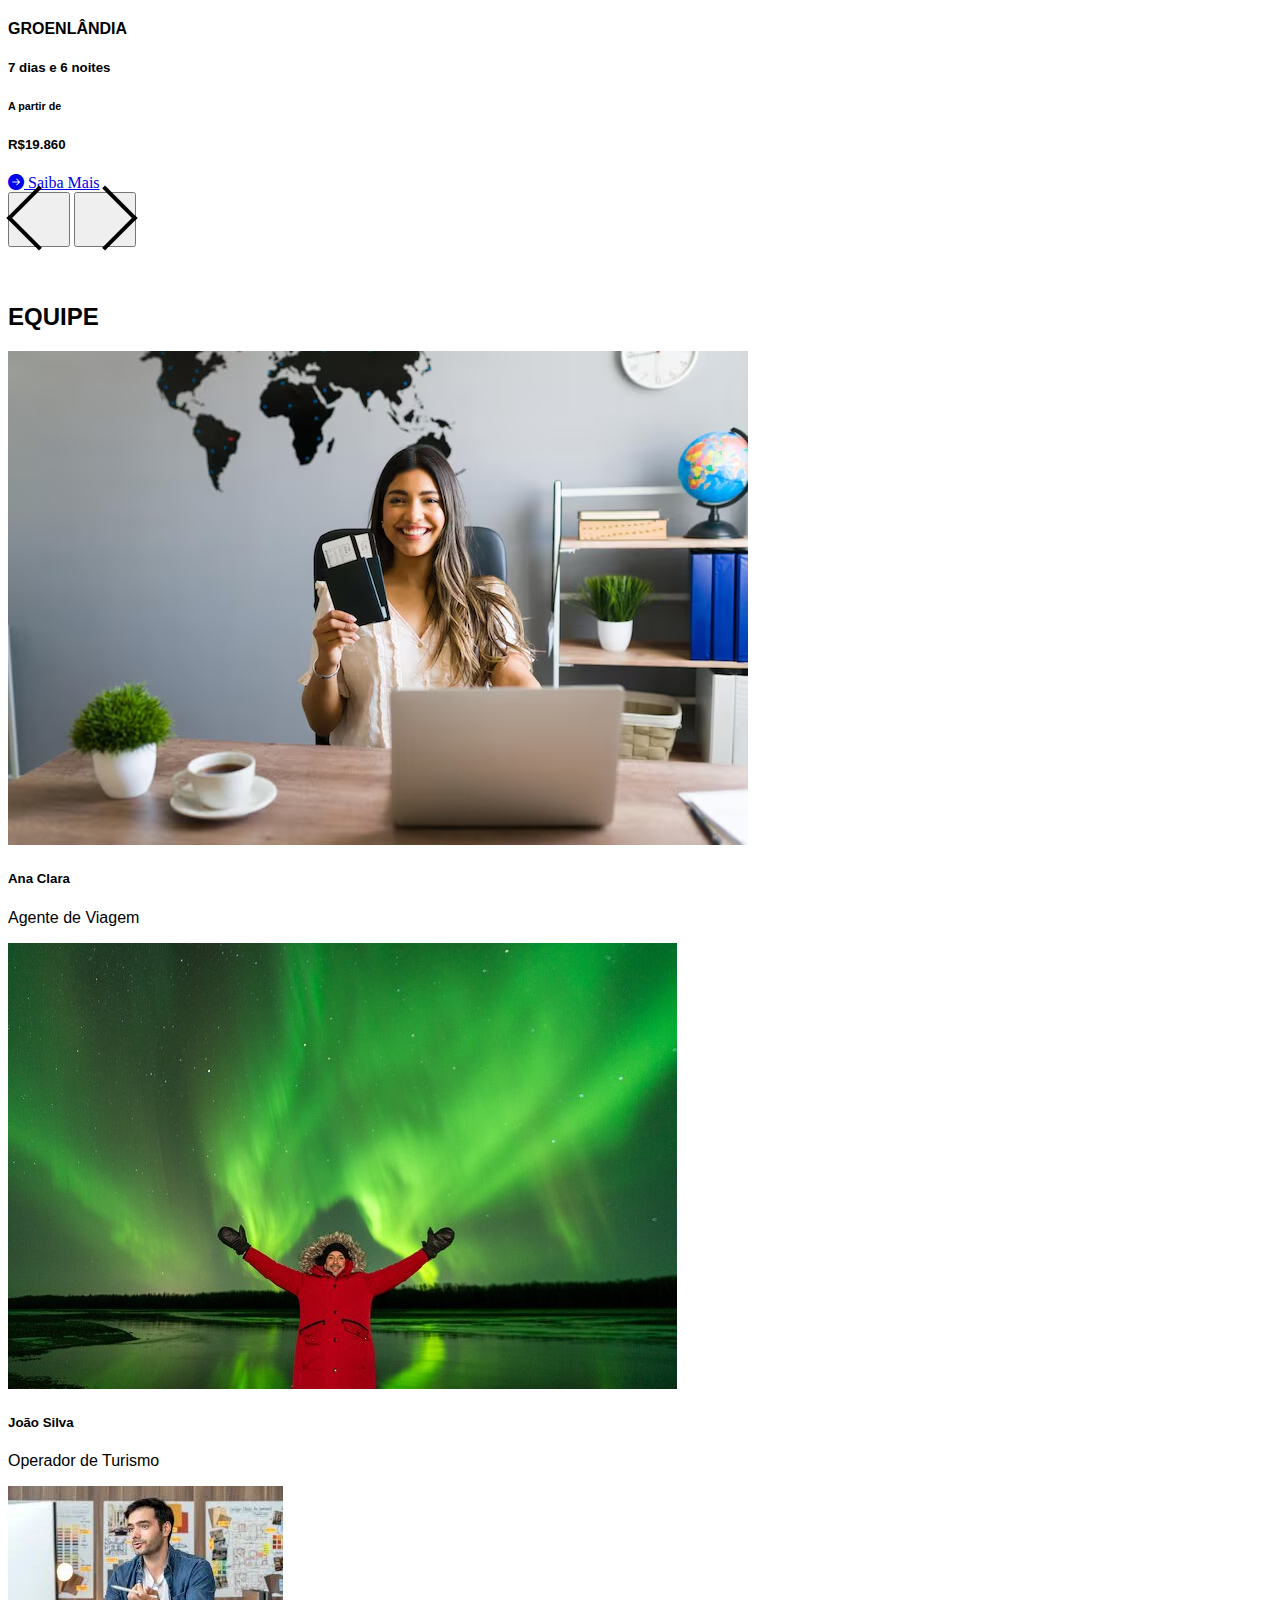
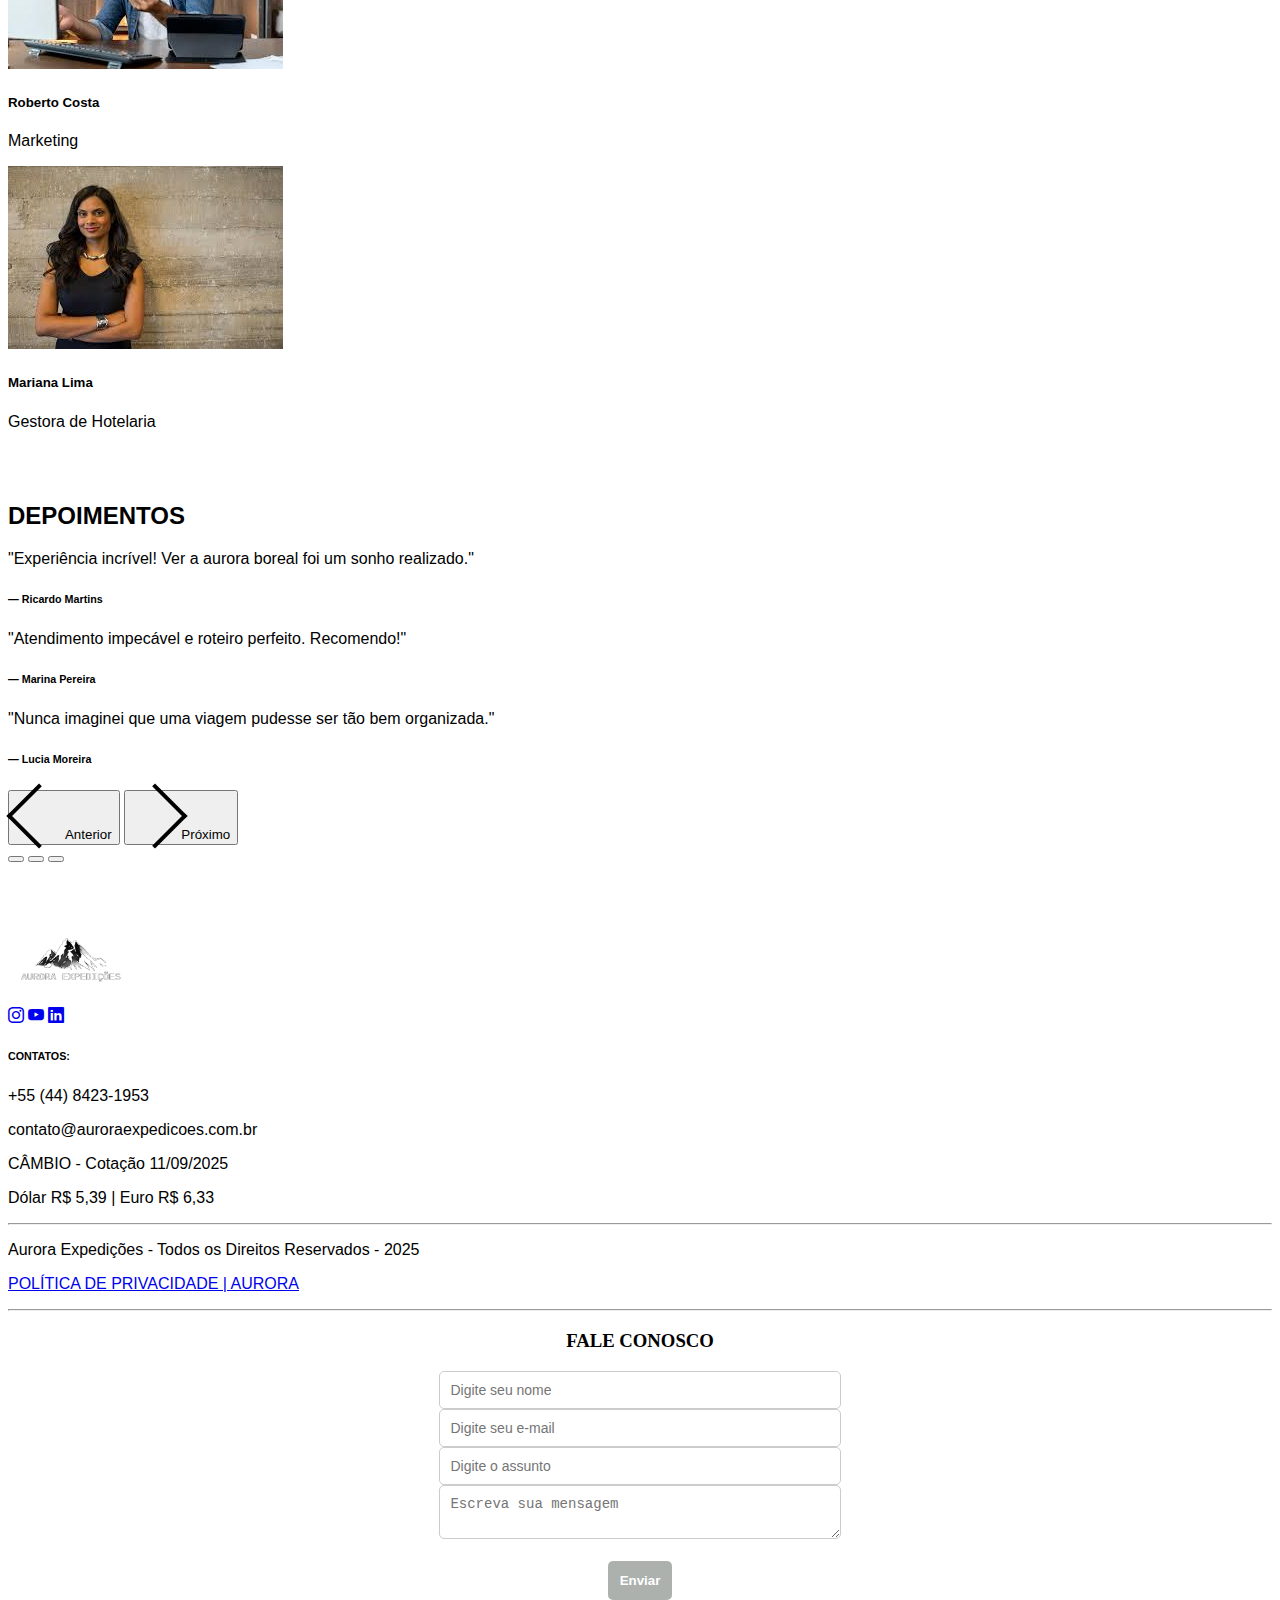
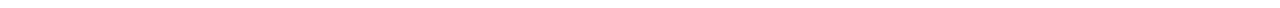
<file: trabalho2/SiteBootstrap/index.html>
<!DOCTYPE html>
<html lang="en">

<head>
  <meta charset="UTF-8">
  <meta name="viewport" content="width=device-width, initial-scale=1.0">

  <link rel="shortcut icon" href="img/logo4.png" type="image/png">
  <title>Aurora Expedições - Viagens para conhecer a Aurora Boreal</title>


  <link href="https://cdn.jsdelivr.net/npm/bootstrap@5.3.8/dist/css/bootstrap.min.css" rel="stylesheet"
    integrity="sha384-sRIl4kxILFvY47J16cr9ZwB07vP4J8+LH7qKQnuqkuIAvNWLzeN8tE5YBujZqJLB" crossorigin="anonymous">
  <script src="https://cdn.jsdelivr.net/npm/bootstrap@5.3.8/dist/js/bootstrap.bundle.min.js"
    integrity="sha384-FKyoEForCGlyvwx9Hj09JcYn3nv7wiPVlz7YYwJrWVcXK/BmnVDxM+D2scQbITxI"
    crossorigin="anonymous"></script>

  <link rel="stylesheet" href="https://cdn.jsdelivr.net/npm/bootstrap-icons@1.13.1/font/bootstrap-icons.min.css">
  <style>
    html {
      scroll-behavior: smooth;
    }

    section {
      padding: 60px 0;

    }

    .carousel-control-prev-icon,
    .carousel-control-next-icon {
      background-image: none;
      width: 2rem;
      height: 2rem;
    }

    .carousel-control-prev-icon {
      border: solid black;
      border-width: 0 4px 4px 0;
      display: inline-block;
      padding: 5px;
      transform: rotate(135deg);
    }

    .carousel-control-next-icon {
      border: solid black;
      border-width: 0 4px 4px 0;
      display: inline-block;
      padding: 5px;
      transform: rotate(-45deg);
      top: 70%;
    }

    h2 {
      font-family: 'Lucida Sans', 'Lucida Sans Regular', 'Lucida Grande', 'Lucida Sans Unicode', Geneva, Verdana, sans-serif;
    }

    h4 {
      font-family: 'Gill Sans', 'Gill Sans MT', Calibri, 'Trebuchet MS', sans-serif;
    }

    h5 {
      font-family: 'Gill Sans', 'Gill Sans MT', Calibri, 'Trebuchet MS', sans-serif;
    }

    h6 {
      font-family: 'Gill Sans', 'Gill Sans MT', Calibri, 'Trebuchet MS', sans-serif;
    }

    p {
      font-family: Verdana, Geneva, Tahoma, sans-serif;
    }
  </style>
</head>

<body>

  <!-- NavBar-->
  <nav class="navbar navbar-expand-lg  fixed-top ">
    <div class="container justify-content-center">

      <img src="img/logo4.png" alt="Logo" width="100" height="80" class="d-inline-block align-text-top me-2">
      <a class="navbar-brand mx-auto " href="#">AURORA EXPEDIÇÕES</a>
      <button class="navbar-toggler" type="button" data-bs-toggle="collapse" data-bs-target="#navbarScroll"
        aria-controls="navbarScroll" aria-expanded="false" aria-label="Toggle navigation">
        <span class="navbar-toggler-icon"></span>
      </button>
      <div class="collapse navbar-collapse justify-content-end" id="navbarScroll">
        <ul class="navbar-nav">
          <li class="nav-item">
            <a class="nav-link text-black" href="#sobre">Sobre Nós</a>
          </li>
          <li class="nav-item">
            <a class="nav-link active text-black" aria-current="page" href="#destinos">Destinos</a>
          </li>
          </li>
          <li class="nav-item">
            <a class="nav-link active text-black" aria-current="page" href="#equipe">Equipe</a>
          </li>
          </li>
          <li class="nav-item">
            <a class="nav-link text-black" href="#depoimentos">Depoimentos</a>
          </li>
          <li class="nav-item">
            <a class="nav-link text-black" href="#contato">Contato</a>
          </li>
        </ul>
      </div>
    </div>
  </nav>

  <div id="carouselExampleCaptions" class="carousel slide">
    <div class="carousel-indicators">
      <button type="button" data-bs-target="#carouselExampleCaptions" data-bs-slide-to="0" class="active"
        aria-current="true" aria-label="Slide 1"></button>
      <button type="button" data-bs-target="#carouselExampleCaptions" data-bs-slide-to="1"
        aria-label="Slide 2"></button>
      <button type="button" data-bs-target="#carouselExampleCaptions" data-bs-slide-to="2"
        aria-label="Slide 3"></button>
    </div>
    <div class="carousel-inner">
      <div class="carousel-item active">
        <img src="img/no.jpg" class="d-block w-100" style="max-height: 500px; object-fit: cover;" alt="Carrosel 1">
        <div class="carousel-caption d-none d-md-block">
          <h5>NORUEGA</h5>
          <p></p>
        </div>
      </div>
      <div class="carousel-item">
        <img src="img/su.jpg" class="d-block w-100" style="max-height: 500px; object-fit: cover;" alt="Carrosel 2">
        <div class="carousel-caption d-none d-md-block">
          <h5>SUÉCIA</h5>
          <p></p>
        </div>
      </div>
      <div class="carousel-item">
        <img src="img/svalbard.jpg" class="d-block w-100" style="max-height: 500px; object-fit: cover;"
          alt="Carrosel 3">
        <div class="carousel-caption d-none d-md-block">
          <h5>SVALBARD</h5>
          <p></p>
        </div>
      </div>
    </div>
    <button class="carousel-control-prev" type="button" data-bs-target="#carouselExampleCaptions" data-bs-slide="prev">
      <span class="carousel-control-prev-icon" aria-hidden="true"></span>
      <span class="visually-hidden">Previous</span>
    </button>
    <button class="carousel-control-next" type="button" data-bs-target="#carouselExampleCaptions" data-bs-slide="next">
      <span class="carousel-control-next-icon" aria-hidden="true"></span>
      <span class="visually-hidden">Next</span>
    </button>
  </div><br>

  <!-- SOBRE -->
  <section class="bg-light" id="sobre">
    <div class="container">
      <div class="row align-items-center">
        <div class="col-md-6">
          <h2>SOBRE NÓS</h2>
          <p>Nós da Aurora Expedições somos uma empresa especializada em realizar viagens para países que acontece o
            famoso fenômeno aurora boreal.
            Nosso trabalho é sempre proporcionar o melhor para os nossos clientes realizando sonhos, memórias e momentos
            inesquecíveis.
          </p>
        </div>
        <div class="col-md-6 text-center">
          <img src="img/ab.jpg" class="img-fluid rounded shadow" alt="foto">
        </div>
      </div>
    </div><br><br>

    <!-- DESTINOS-->
    <h2 class="text-center my-4" id="destinos">DESTINOS</h2>
    <h5 align="center">Nós oferecemos 6 países para estarem conhecendo a Aurora Boreal</h5>
    <div id="carouselDestinos" class="carousel slide">
      <div class="carousel-indicators">
        <button type="button" data-bs-target="#carouselDestinos" data-bs-slide-to="0" class="active" aria-current="true"
          aria-label="Slide 1"></button>
        <button type="button" data-bs-target="#carouselDestinos" data-bs-slide-to="1" aria-label="Slide 2"></button>
      </div>

      <div class="carousel-inner">

        <!-- Slide 1 -->
        <div class="carousel-item active">
          <div class="row justify-content-center">

            <!-- Alasca -->
            <div class="col-md-4 mb-3">
              <div class="card h-100 shadow-sm">
                <img src="img/alasca.webp" class="card-img-top" alt="Aurora Boreal no Alasca">
                <div class="card-body d-flex flex-column">
                  <h4 class="card-title">ALASCA</h4>
                  <h5 class="text-end"><span class="badge bg-secondary">7 dias e 6 noites</span></h5>
                  <h6 class="text-end">A partir de</h6>
                  <h5 class="text-end">R$13.396</h5>
                  <a href="#" class="btn btn-outline-secondary mt-2"><i class="bi bi-arrow-right-circle-fill"></i> Saiba
                    Mais</a>
                </div>
              </div>
            </div>

            <!-- Suécia -->
            <div class="col-md-4 mb-3">
              <div class="card h-100 shadow-sm">
                <img src="img/su.jpg" class="card-img-top" alt="Aurora Boreal na Suécia">
                <div class="card-body d-flex flex-column">
                  <h4 class="card-title">SUÉCIA</h4>
                  <h5 class="text-end"><span class="badge bg-secondary">9 dias e 8 noites</span></h5>
                  <h6 class="text-end">A partir de</h6>
                  <h5 class="text-end">R$43.858</h5>
                  <a href="#" class="btn btn-outline-secondary mt-2"><i class="bi bi-arrow-right-circle-fill"></i> Saiba
                    Mais</a>
                </div>
              </div>
            </div>

            <!-- Noruega -->
            <div class="col-md-4 mb-3">
              <div class="card h-100 shadow-sm">
                <img src="img/no.jpg" class="card-img-top" alt="Aurora Boreal na Noruega">
                <div class="card-body d-flex flex-column">
                  <h4 class="card-title">NORUEGA</h4>
                  <h5 class="text-end"><span class="badge bg-secondary">7 dias e 6 noites</span></h5>
                  <h6 class="text-end">A partir de</h6>
                  <h5 class="text-end">R$21.243</h5>
                  <a href="#" class="btn btn-outline-secondary mt-2"><i class="bi bi-arrow-right-circle-fill"></i> Saiba
                    Mais</a>
                </div>
              </div>
            </div>

          </div>
        </div>

        <!-- Slide 2 -->
        <div class="carousel-item">
          <div class="row justify-content-center">

            <!-- Islândia -->
            <div class="col-md-4 mb-3">
              <div class="card h-100 shadow-sm">
                <img src="img/is.jpg" class="card-img-top" alt="Aurora Boreal na Islândia">
                <div class="card-body d-flex flex-column">
                  <h4 class="card-title">ISLÂNDIA</h4>
                  <h5 class="text-end"><span class="badge bg-secondary">7 dias e 6 noites</span></h5>
                  <h6 class="text-end">A partir de</h6>
                  <h5 class="text-end">R$19.673</h5>
                  <a href="#" class="btn btn-outline-secondary mt-2"><i class="bi bi-arrow-right-circle-fill"></i> Saiba
                    Mais</a>
                </div>
              </div>
            </div>

            <!-- Svalbard -->
            <div class="col-md-4 mb-3">
              <div class="card h-100 shadow-sm">
                <img src="img/svalbard.jpg" class="card-img-top" alt="Aurora Boreal em Svalbard">
                <div class="card-body d-flex flex-column">
                  <h4 class="card-title">SVALBARD</h4>
                  <h5 class="text-end"><span class="badge bg-secondary">8 dias e 7 noites</span></h5>
                  <h6 class="text-end">A partir de</h6>
                  <h5 class="text-end">R$23.257</h5>
                  <a href="#" class="btn btn-outline-secondary mt-2"><i class="bi bi-arrow-right-circle-fill"></i> Saiba
                    Mais</a>
                </div>
              </div>
            </div>

            <!-- Groenlândia -->
            <div class="col-md-4 mb-3">
              <div class="card h-100 shadow-sm">
                <img src="img/groe.jpg" class="card-img-top" alt="Aurora Boreal na Groenlândia">
                <div class="card-body d-flex flex-column">
                  <h4 class="card-title">GROENLÂNDIA</h4>
                  <h5 class="text-end"><span class="badge bg-secondary">7 dias e 6 noites</span></h5>
                  <h6 class="text-end">A partir de</h6>
                  <h5 class="text-end">R$19.860</h5>
                  <a href="#" class="btn btn-outline-secondary mt-2"><i class="bi bi-arrow-right-circle-fill"></i> Saiba
                    Mais</a>
                </div>
              </div>
            </div>
          </div>
        </div>
      </div>

      <button class="carousel-control-prev" type="button" data-bs-target="#carouselDestinos" data-bs-slide="prev">
        <span class="carousel-control-prev-icon"></span>
      </button>
      <button class="carousel-control-next" type="button" data-bs-target="#carouselDestinos" data-bs-slide="next">
        <span class="carousel-control-next-icon"></span>
      </button>
    </div><br><br>

    <!-- Equipe -->
    <div class="container">
      <h2 class="text-center mb-4" id="equipe">EQUIPE</h2>
      <div class="row g-4">

        <div class="col-12 col-sm-6 col-md-4 col-lg-3">
          <div class="card h-100 text-center">
            <img src="img/ana.jpg" class="card-img-top" alt="Ana Clara">
            <div class="card-body">
              <h5 class="card-title">Ana Clara</h5>
              <p class="card-text">Agente de Viagem</p>
            </div>
          </div>
        </div>

        <div class="col-12 col-sm-6 col-md-4 col-lg-3">
          <div class="card h-100 text-center">
            <img src="img/joao.jpg" class="card-img-top" alt="João Silva">
            <div class="card-body">
              <h5 class="card-title">João Silva</h5>
              <p class="card-text">Operador de Turismo</p>
            </div>
          </div>
        </div>

        <div class="col-12 col-sm-6 col-md-4 col-lg-3">
          <div class="card h-100 text-center">
            <img src="img/roberto.jpg" class="card-img-top" alt="Roberto Costa">
            <div class="card-body">
              <h5 class="card-title">Roberto Costa</h5>
              <p class="card-text">Marketing</p>
            </div>
          </div>
        </div>

        <div class="col-12 col-sm-6 col-md-4 col-lg-3">
          <div class="card h-100 text-center">
            <img src="img/mari.jpg" class="card-img-top" alt="Mariana Lima">
            <div class="card-body">
              <h5 class="card-title">Mariana Lima</h5>
              <p class="card-text">Gestora de Hotelaria</p>
            </div>
          </div>
        </div>
      </div>
    </div><br><br>

    <!--Depoimentos -->
    <div class="container">
      <h2 class="text-center mb-4" id="depoimentos">DEPOIMENTOS</h2>

      <div id="carouselDepoimentos" class="carousel slide" data-bs-ride="carousel">
        <div class="carousel-inner text-center">

          <div class="carousel-item active">
            <p class="fs-5">"Experiência incrível! Ver a aurora boreal foi um sonho realizado."</p>
            <h6 class="mt-3">— Ricardo Martins</h6>
          </div>

          <div class="carousel-item">
            <p class="fs-5">"Atendimento impecável e roteiro perfeito. Recomendo!"</p>
            <h6 class="mt-3">— Marina Pereira</h6>
          </div>

          <div class="carousel-item">
            <p class="fs-5">"Nunca imaginei que uma viagem pudesse ser tão bem organizada."</p>
            <h6 class="mt-3">— Lucia Moreira</h6>
          </div>
        </div>

        <button class="carousel-control-prev" type="button" data-bs-target="#carouselDepoimentos" data-bs-slide="prev">
          <span class="carousel-control-prev-icon" aria-hidden="true"></span>
          <span class="visually-hidden">Anterior</span>
        </button>
        <button class="carousel-control-next" type="button" data-bs-target="#carouselDepoimentos" data-bs-slide="next">
          <span class="carousel-control-next-icon" aria-hidden="true"></span>
          <span class="visually-hidden">Próximo</span>
        </button>

        <div class="carousel-indicators mt-3">
          <button type="button" data-bs-target="#carouselDepoimentos" data-bs-slide-to="0" class="active"
            aria-current="true"></button>
          <button type="button" data-bs-target="#carouselDepoimentos" data-bs-slide-to="1"></button>
          <button type="button" data-bs-target="#carouselDepoimentos" data-bs-slide-to="2"></button>
        </div>
      </div>
    </div>
  </section>

  <footer class="bg-dark text-white pt-5 pb-3">
    <div class="container text-center text-md-start">
      <div class="row align-items-center" id="contato">

        <div class="col-md-4 mb-4">
          <img src="img/logo5.png" alt="Aurora" width="130" height="80">
          <div class="mt-3">
            <a href="#" class="text-white me-3"><i class="bi bi-instagram"></i></a>
            <a href="#" class="text-white me-3"><i class="bi bi-youtube"></i></a>
            <a href="#" class="text-white"><i class="bi bi-linkedin"></i></a>
          </div>
        </div>

        <div class="col-md-4 mb-4">
          <h6>CONTATOS:</h6>
          <p class="mb-1">+55 (44) 8423-1953</p>
          <p>contato@auroraexpedicoes.com.br</p>
        </div>

        <div class="col-md-4 mb-4 text-md-end">
          <p class="mb-1">CÂMBIO - Cotação 11/09/2025</p>
          <p class="mb-0">Dólar R$ 5,39 | Euro R$ 6,33</p>
        </div>
      </div>

      <hr class="border-light">



      <div class="text-center">
        <p class="mb-0">Aurora Expedições - Todos os Direitos Reservados - 2025</p>
        <p class="mb-0"><a href="#" class="text-white text-decoration-none">POLÍTICA DE PRIVACIDADE | AURORA</a></p>
      </div>

      <hr class="border-light">

      <div align="center">
        <h3>FALE CONOSCO</h3>

        <form action="https://formspree.io/f/xvgwrqpy" method="POST">
          <!-- Campos lado a lado -->
          <div>
            <center>
              <input type="text" id="name" name="name" required placeholder="Digite seu nome"
                style="padding: 10px; border-radius: 5px; border: 1px solid #ccc; width: 30%; font-size: 14px;">
            </center>

            <center>
              <input type="email" id="email" name="email" required placeholder="Digite seu e-mail"
                style="padding: 10px; border-radius: 5px; border: 1px solid #ccc; width: 30%; font-size: 14px;">
            </center>

            <center>
              <input type="text" id="subject" name="subject" required placeholder="Digite o assunto"
                style="padding: 10px; border-radius: 5px; border: 1px solid #ccc; width: 30%; font-size: 14px;">
            </center>

            <center>
              <textarea id="message" name="message" required placeholder="Escreva sua mensagem" style="padding: 10px; border-radius: 5px;
              border: 1px solid #ccc; width: 30%; font-size: 14px;"></textarea>
            </center>
          </div>

          <br>

          <!-- Campo oculto anti-spam -->
          <input type="text" name="_gotcha" style="display:none">

          <!-- Redirecionamento após envio -->
          <input type="hidden" name="_next" value="https://seusite.com/obrigado.html">

          <!-- Botão de envio centralizado -->
          <div align="center">
            <button type="submit" style="padding: 12px; border-radius: 5px; border: none; background-color: #acb1ae; color: #fff;
            font-weight: bold; cursor: pointer; transition: background 0.3s;">Enviar</button>
          </div>
        </form>
      </div>

    </div>
  </footer>
</body>

</html>
</file>
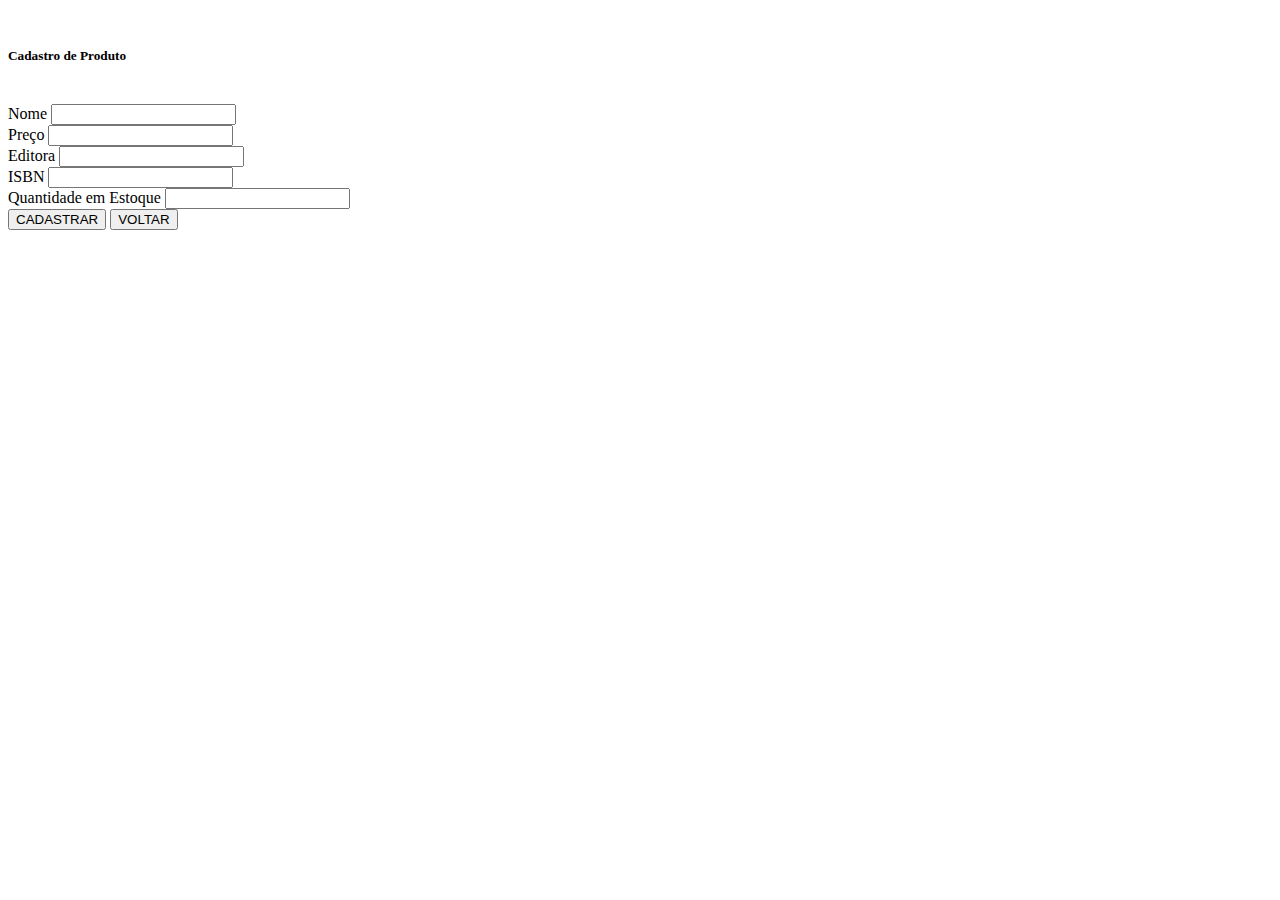
<file: Anna_Clara_Alves_Marin/index2.html>
<!DOCTYPE html>
<html lang="en">
<head>
    <meta charset="UTF-8">
    <meta name="viewport" content="width=device-width, initial-scale=1.0">
    <link href="https://cdn.jsdelivr.net/npm/bootstrap@5.3.8/dist/css/bootstrap.min.css" rel="stylesheet" integrity="sha384-sRIl4kxILFvY47J16cr9ZwB07vP4J8+LH7qKQnuqkuIAvNWLzeN8tE5YBujZqJLB" crossorigin="anonymous">
    <script src="https://cdn.jsdelivr.net/npm/bootstrap@5.3.8/dist/js/bootstrap.bundle.min.js" integrity="sha384-FKyoEForCGlyvwx9Hj09JcYn3nv7wiPVlz7YYwJrWVcXK/BmnVDxM+D2scQbITxI" crossorigin="anonymous"></script>
    <title>Document</title>
</head>

 <div class="container"
   <form>
   <br>
   <div class="card" >
   <div class="card-body">
    <h5 class="card-title">Cadastro de Produto</h5>
  </div>
</div> 
<br>
  <div class="mb-3">
    <label for="exampleInputNome" class="form-label">Nome</label>
    <input type="nome" class="form-control" id="exampleInputNome" >
  </div>

 <div class="mb-3">
    <label for="exampleInputPreco" class="form-label">Preço</label>
    <input type="preco" class="form-control" id="exampleInputPreco" >
  </div>

   <div class="mb-3">
    <label for="exampleInputEditora" class="form-label">Editora</label>
    <input type="editora" class="form-control" id="exampleInputEditora" >
  </div>

<div class="mb-3">
    <label for="exampleInputISBN" class="form-label">ISBN</label>
    <input type="ISBN" class="form-control" id="exampleInputISBN" >
  </div>

  <div class="mb-3">
    <label for="exampleInputEstoque" class="form-label">Quantidade em Estoque</label>
    <input type="quantidadeemestoque" class="form-control" id="exampleInputEstoque" >
  </div>
     
</form>
  <button type="submit" class="btn btn-primary">CADASTRAR</button>
  <button type="submit" class="btn btn-primary">VOLTAR</button>
</form>
</div>
</div>
<body>
    
</body>
</html>
</file>
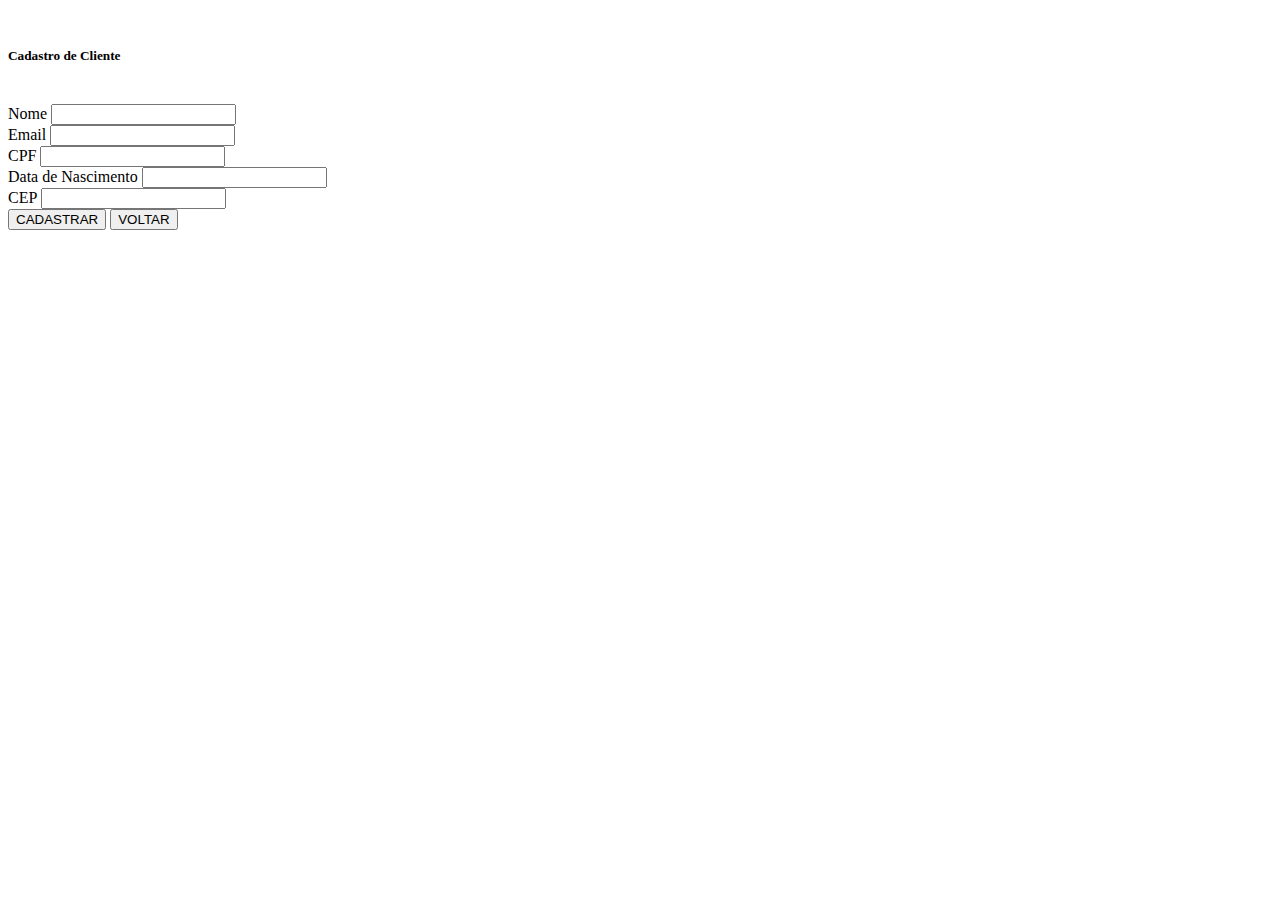
<file: Anna_Clara_Alves_Marin/index3.html>
<!DOCTYPE html>
<html lang="en">
<head>
    <meta charset="UTF-8">
    <meta name="viewport" content="width=device-width, initial-scale=1.0">
     <link href="https://cdn.jsdelivr.net/npm/bootstrap@5.3.8/dist/css/bootstrap.min.css" rel="stylesheet" integrity="sha384-sRIl4kxILFvY47J16cr9ZwB07vP4J8+LH7qKQnuqkuIAvNWLzeN8tE5YBujZqJLB" crossorigin="anonymous">
    <script src="https://cdn.jsdelivr.net/npm/bootstrap@5.3.8/dist/js/bootstrap.bundle.min.js" integrity="sha384-FKyoEForCGlyvwx9Hj09JcYn3nv7wiPVlz7YYwJrWVcXK/BmnVDxM+D2scQbITxI" crossorigin="anonymous"></script>
    <title>Document</title>
 <div class="container"
   <form>
   <br>
   <div class="card" >
   <div class="card-body">
    <h5 class="card-title">Cadastro de Cliente</h5>
  </div>
</div> 
<br>
  <div class="mb-3">
    <label for="exampleInputNome" class="form-label">Nome</label>
    <input type="nome" class="form-control" id="exampleInputNome" >
  </div>

 <div class="mb-3">
    <label for="exampleInputEmail" class="form-label">Email</label>
    <input type="email" class="form-control" id="exampleInputEmail" >
  </div>

   <div class="mb-3">
    <label for="exampleInputCPF" class="form-label">CPF</label>
    <input type="cpf" class="form-control" id="exampleInputCPF" >
  </div>

<div class="mb-3">
    <label for="exampleInputDtNascimento" class="form-label">Data de Nascimento</label>
    <input type="dtnascimento" class="form-control" id="exampleInputDtNascimento" >
  </div>

  <div class="mb-3">
    <label for="exampleInputECEP" class="form-label">CEP</label>
    <input type="cep" class="form-control" id="exampleInputECEP" >
  </div>
     
</form>
  <button type="submit" class="btn btn-primary">CADASTRAR</button>
  <button type="submit" class="btn btn-primary">VOLTAR</button>
</form>
</div>
</div>
<body>
    
</body>
</html>
</file>
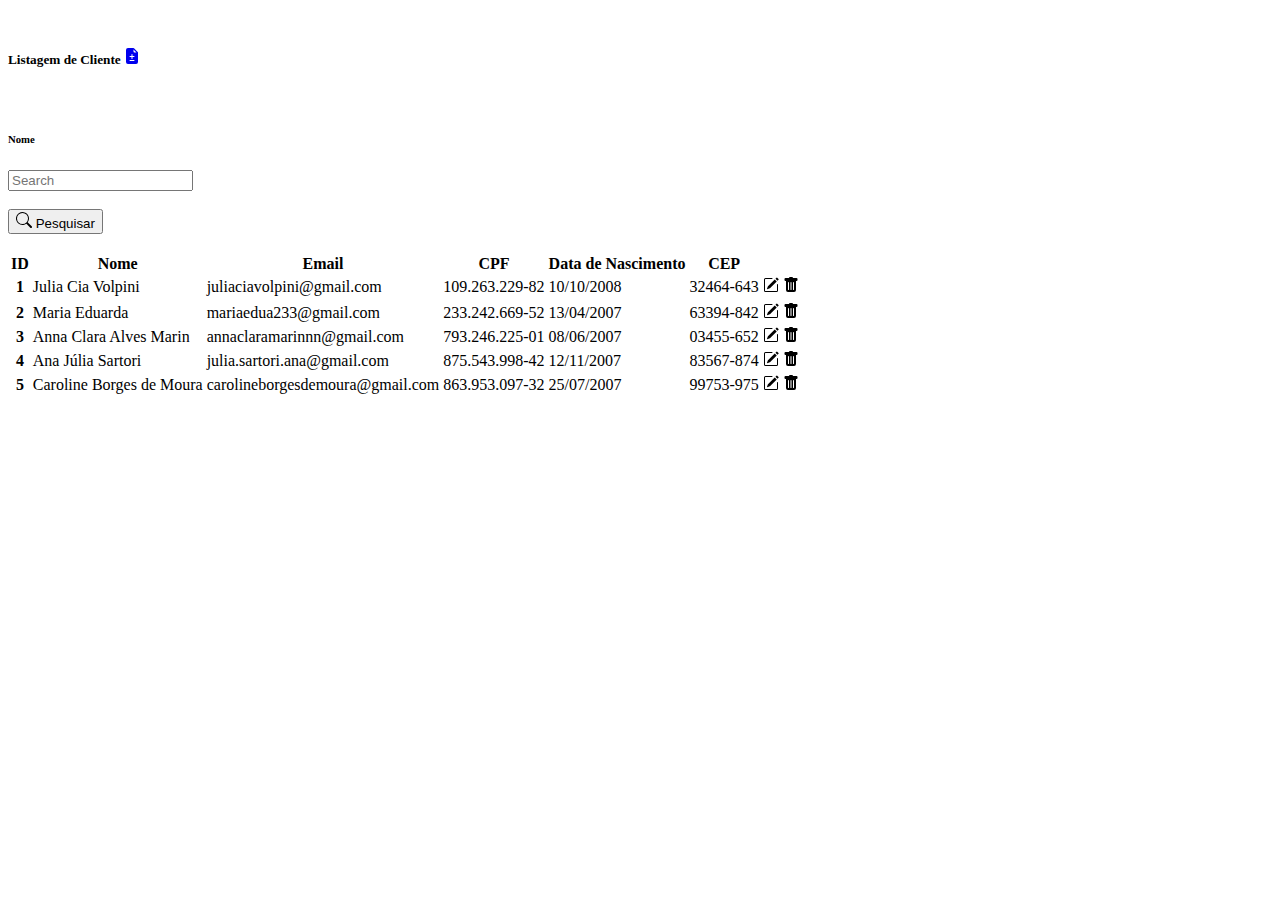
<file: Anna_Clara_Alves_Marin/index4.html>
<!DOCTYPE html>
<html lang="en">
<head>
    <meta charset="UTF-8">
    <meta name="viewport" content="width=device-width, initial-scale=1.0">
    <link href="https://cdn.jsdelivr.net/npm/bootstrap@5.3.8/dist/css/bootstrap.min.css" rel="stylesheet" integrity="sha384-sRIl4kxILFvY47J16cr9ZwB07vP4J8+LH7qKQnuqkuIAvNWLzeN8tE5YBujZqJLB" crossorigin="anonymous">
    <script src="https://cdn.jsdelivr.net/npm/bootstrap@5.3.8/dist/js/bootstrap.bundle.min.js" integrity="sha384-FKyoEForCGlyvwx9Hj09JcYn3nv7wiPVlz7YYwJrWVcXK/BmnVDxM+D2scQbITxI" crossorigin="anonymous"></script>
    <title>Document</title>
    <title>Document</title>
</head>

<body>
   <div class="container"
   <form>
   <br>
   <div class="card" >
   <div class="card-body">
   <h5 class="card-title">Listagem de Cliente

   <a href="#" class ="btn btn-primary"><svg xmlns="http://www.w3.org/2000/svg" width="16" height="16" fill="currentColor" class="bi bi-file-earmark-diff-fill" viewBox="0 0 16 16">
   <path d="M9.293 0H4a2 2 0 0 0-2 2v12a2 2 0 0 0 2 2h8a2 2 0 0 0 2-2V4.707A1 1 0 0 0 13.707 4L10 .293A1 1 0 0 0 9.293 0M9.5 3.5v-2l3 3h-2a1 1 0 0 1-1-1M8 6a.5.5 0 0 1 .5.5V8H10a.5.5 0 0 1 0 1H8.5v1.5a.5.5 0 0 1-1 0V9H6a.5.5 0 0 1 0-1h1.5V6.5A.5.5 0 0 1 8 6m-2.5 6.5A.5.5 0 0 1 6 12h4a.5.5 0 0 1 0 1H6a.5.5 0 0 1-.5-.5"/>
   </svg></a>
   </h5>
   </div> 
   </div>

 <br> 

<div class="card" >
   <div class="card-body">
   <h6 class="card-title">Nome</h6>
   <form class="d-flex" role="search">
        <input class="form-control me-2" type="search" placeholder="Search" aria-label="Search"/>
      </form>
      <br>
     <button class="btn btn-outline-success d-flex align-items-center gap-2" type="submit">
  <svg xmlns="http://www.w3.org/2000/svg" width="16" height="16" fill="currentColor" class="bi bi-search" viewBox="0 0 16 16">
    <path d="M11.742 10.344a6.5 6.5 0 1 0-1.397 1.398h-.001q.044.06.098.115l3.85 3.85a1 1 0 0 0 1.415-1.414l-3.85-3.85a1 1 0 0 0-.115-.1zM12 6.5a5.5 5.5 0 1 1-11 0 5.5 5.5 0 0 1 11 0"/>
  </svg>
  Pesquisar
</button>

   </div>
   </div>
    
  <br>
  <table class="table table-striped">
  <thead>
    <tr>
      <th scope="col">ID</th>
      <th scope="col">Nome</th>
      <th scope="col">Email</th>
      <th scope="col">CPF</th>
      <th scope="col">Data de Nascimento</th>
      <th scope="col">CEP</th>
  </thead>

  <tbody>
    <tr>
      <th scope="row">1</th>
      <td>Julia Cia Volpini</td>
      <td>juliaciavolpini@gmail.com</td>
      <td>109.263.229-82</td>
      <td>10/10/2008</td>
      <td>32464-643</td>
      <th href="#" class ="btn btn-primary"><svg xmlns="http://www.w3.org/2000/svg" " width="16" height="16" fill="currentColor" class="bi bi-pencil-square" viewBox="0 0 16 16">
      <path d="M15.502 1.94a.5.5 0 0 1 0 .706L14.459 3.69l-2-2L13.502.646a.5.5 0 0 1 .707 0l1.293 1.293zm-1.75 2.456-2-2L4.939 9.21a.5.5 0 0 0-.121.196l-.805 2.414a.25.25 0 0 0 .316.316l2.414-.805a.5.5 0 0 0 .196-.12l6.813-6.814z"/>
      <path fill-rule="evenodd" d="M1 13.5A1.5 1.5 0 0 0 2.5 15h11a1.5 1.5 0 0 0 1.5-1.5v-6a.5.5 0 0 0-1 0v6a.5.5 0 0 1-.5.5h-11a.5.5 0 0 1-.5-.5v-11a.5.5 0 0 1 .5-.5H9a.5.5 0 0 0 0-1H2.5A1.5 1.5 0 0 0 1 2.5z"/>
      </svg>
      <th href="#" class ="btn btn-primary"><svg xmlns="http://www.w3.org/2000/svg" width="16" height="16" fill="currentColor" class="bi bi-trash-fill" viewBox="0 0 16 16"><path d="M2.5 1a1 1 0 0 0-1 1v1a1 1 0 0 0 1 1H3v9a2 2 0 0 0 2 2h6a2 2 0 0 0 2-2V4h.5a1 1 0 0 0 1-1V2a1 1 0 0 0-1-1H10a1 1 0 0 0-1-1H7a1 1 0 0 0-1 1zm3 4a.5.5 0 0 1 .5.5v7a.5.5 0 0 1-1 0v-7a.5.5 0 0 1 .5-.5M8 5a.5.5 0 0 1 .5.5v7a.5.5 0 0 1-1 0v-7A.5.5 0 0 1 8 5m3 .5v7a.5.5 0 0 1-1 0v-7a.5.5 0 0 1 1 0"/> </svg></th>
    </tr>

    
    <tr>
       <tr>
      <th scope="row">2</th>
      <td>Maria Eduarda</td>
      <td>mariaedua233@gmail.com</td>
      <td>233.242.669-52</td>
      <td>13/04/2007</td>
      <td>63394-842</td>
      <th href="#" class ="btn btn-primary"><svg xmlns="http://www.w3.org/2000/svg" " width="16" height="16" fill="currentColor" class="bi bi-pencil-square" viewBox="0 0 16 16">
      <path d="M15.502 1.94a.5.5 0 0 1 0 .706L14.459 3.69l-2-2L13.502.646a.5.5 0 0 1 .707 0l1.293 1.293zm-1.75 2.456-2-2L4.939 9.21a.5.5 0 0 0-.121.196l-.805 2.414a.25.25 0 0 0 .316.316l2.414-.805a.5.5 0 0 0 .196-.12l6.813-6.814z"/>
      <path fill-rule="evenodd" d="M1 13.5A1.5 1.5 0 0 0 2.5 15h11a1.5 1.5 0 0 0 1.5-1.5v-6a.5.5 0 0 0-1 0v6a.5.5 0 0 1-.5.5h-11a.5.5 0 0 1-.5-.5v-11a.5.5 0 0 1 .5-.5H9a.5.5 0 0 0 0-1H2.5A1.5 1.5 0 0 0 1 2.5z"/>
      </svg>
      <th href="#" class ="btn btn-primary"><svg xmlns="http://www.w3.org/2000/svg" width="16" height="16" fill="currentColor" class="bi bi-trash-fill" viewBox="0 0 16 16"><path d="M2.5 1a1 1 0 0 0-1 1v1a1 1 0 0 0 1 1H3v9a2 2 0 0 0 2 2h6a2 2 0 0 0 2-2V4h.5a1 1 0 0 0 1-1V2a1 1 0 0 0-1-1H10a1 1 0 0 0-1-1H7a1 1 0 0 0-1 1zm3 4a.5.5 0 0 1 .5.5v7a.5.5 0 0 1-1 0v-7a.5.5 0 0 1 .5-.5M8 5a.5.5 0 0 1 .5.5v7a.5.5 0 0 1-1 0v-7A.5.5 0 0 1 8 5m3 .5v7a.5.5 0 0 1-1 0v-7a.5.5 0 0 1 1 0"/> </svg></th>
    </tr>


      <th scope="row">3</th>
      <td>Anna Clara Alves Marin</td>
      <td>annaclaramarinnn@gmail.com</td>
      <td>793.246.225-01</td>
      <td>08/06/2007</td>
      <td>03455-652</td>
      <th href="#" class ="btn btn-primary"><svg xmlns="http://www.w3.org/2000/svg" " width="16" height="16" fill="currentColor" class="bi bi-pencil-square" viewBox="0 0 16 16">
      <path d="M15.502 1.94a.5.5 0 0 1 0 .706L14.459 3.69l-2-2L13.502.646a.5.5 0 0 1 .707 0l1.293 1.293zm-1.75 2.456-2-2L4.939 9.21a.5.5 0 0 0-.121.196l-.805 2.414a.25.25 0 0 0 .316.316l2.414-.805a.5.5 0 0 0 .196-.12l6.813-6.814z"/>
      <path fill-rule="evenodd" d="M1 13.5A1.5 1.5 0 0 0 2.5 15h11a1.5 1.5 0 0 0 1.5-1.5v-6a.5.5 0 0 0-1 0v6a.5.5 0 0 1-.5.5h-11a.5.5 0 0 1-.5-.5v-11a.5.5 0 0 1 .5-.5H9a.5.5 0 0 0 0-1H2.5A1.5 1.5 0 0 0 1 2.5z"/>
      </svg>
      <th href="#" class ="btn btn-primary"><svg xmlns="http://www.w3.org/2000/svg" width="16" height="16" fill="currentColor" class="bi bi-trash-fill" viewBox="0 0 16 16"><path d="M2.5 1a1 1 0 0 0-1 1v1a1 1 0 0 0 1 1H3v9a2 2 0 0 0 2 2h6a2 2 0 0 0 2-2V4h.5a1 1 0 0 0 1-1V2a1 1 0 0 0-1-1H10a1 1 0 0 0-1-1H7a1 1 0 0 0-1 1zm3 4a.5.5 0 0 1 .5.5v7a.5.5 0 0 1-1 0v-7a.5.5 0 0 1 .5-.5M8 5a.5.5 0 0 1 .5.5v7a.5.5 0 0 1-1 0v-7A.5.5 0 0 1 8 5m3 .5v7a.5.5 0 0 1-1 0v-7a.5.5 0 0 1 1 0"/> </svg></th>
    </tr>


      <th scope="row">4</th>
      <td>Ana Júlia Sartori</td>
      <td>julia.sartori.ana@gmail.com</td>
      <td>875.543.998-42</td>
      <td>12/11/2007</td>
      <td>83567-874</td>
      <th href="#" class ="btn btn-primary"><svg xmlns="http://www.w3.org/2000/svg" " width="16" height="16" fill="currentColor" class="bi bi-pencil-square" viewBox="0 0 16 16">
      <path d="M15.502 1.94a.5.5 0 0 1 0 .706L14.459 3.69l-2-2L13.502.646a.5.5 0 0 1 .707 0l1.293 1.293zm-1.75 2.456-2-2L4.939 9.21a.5.5 0 0 0-.121.196l-.805 2.414a.25.25 0 0 0 .316.316l2.414-.805a.5.5 0 0 0 .196-.12l6.813-6.814z"/>
      <path fill-rule="evenodd" d="M1 13.5A1.5 1.5 0 0 0 2.5 15h11a1.5 1.5 0 0 0 1.5-1.5v-6a.5.5 0 0 0-1 0v6a.5.5 0 0 1-.5.5h-11a.5.5 0 0 1-.5-.5v-11a.5.5 0 0 1 .5-.5H9a.5.5 0 0 0 0-1H2.5A1.5 1.5 0 0 0 1 2.5z"/>
      </svg>
      <th href="#" class ="btn btn-primary"><svg xmlns="http://www.w3.org/2000/svg" width="16" height="16" fill="currentColor" class="bi bi-trash-fill" viewBox="0 0 16 16"><path d="M2.5 1a1 1 0 0 0-1 1v1a1 1 0 0 0 1 1H3v9a2 2 0 0 0 2 2h6a2 2 0 0 0 2-2V4h.5a1 1 0 0 0 1-1V2a1 1 0 0 0-1-1H10a1 1 0 0 0-1-1H7a1 1 0 0 0-1 1zm3 4a.5.5 0 0 1 .5.5v7a.5.5 0 0 1-1 0v-7a.5.5 0 0 1 .5-.5M8 5a.5.5 0 0 1 .5.5v7a.5.5 0 0 1-1 0v-7A.5.5 0 0 1 8 5m3 .5v7a.5.5 0 0 1-1 0v-7a.5.5 0 0 1 1 0"/> </svg></th>
    </tr>


      <th scope="row">5</th>
      <td>Caroline Borges de Moura</td>
      <td>carolineborgesdemoura@gmail.com</td>
      <td>863.953.097-32</td>
      <td>25/07/2007</td>
      <td>99753-975</td>
      <th href="#" class ="btn btn-primary"><svg xmlns="http://www.w3.org/2000/svg" " width="16" height="16" fill="currentColor" class="bi bi-pencil-square" viewBox="0 0 16 16">
      <path d="M15.502 1.94a.5.5 0 0 1 0 .706L14.459 3.69l-2-2L13.502.646a.5.5 0 0 1 .707 0l1.293 1.293zm-1.75 2.456-2-2L4.939 9.21a.5.5 0 0 0-.121.196l-.805 2.414a.25.25 0 0 0 .316.316l2.414-.805a.5.5 0 0 0 .196-.12l6.813-6.814z"/>
      <path fill-rule="evenodd" d="M1 13.5A1.5 1.5 0 0 0 2.5 15h11a1.5 1.5 0 0 0 1.5-1.5v-6a.5.5 0 0 0-1 0v6a.5.5 0 0 1-.5.5h-11a.5.5 0 0 1-.5-.5v-11a.5.5 0 0 1 .5-.5H9a.5.5 0 0 0 0-1H2.5A1.5 1.5 0 0 0 1 2.5z"/>
      </svg>
      <th href="#" class ="btn btn-primary"><svg xmlns="http://www.w3.org/2000/svg" width="16" height="16" fill="currentColor" class="bi bi-trash-fill" viewBox="0 0 16 16"><path d="M2.5 1a1 1 0 0 0-1 1v1a1 1 0 0 0 1 1H3v9a2 2 0 0 0 2 2h6a2 2 0 0 0 2-2V4h.5a1 1 0 0 0 1-1V2a1 1 0 0 0-1-1H10a1 1 0 0 0-1-1H7a1 1 0 0 0-1 1zm3 4a.5.5 0 0 1 .5.5v7a.5.5 0 0 1-1 0v-7a.5.5 0 0 1 .5-.5M8 5a.5.5 0 0 1 .5.5v7a.5.5 0 0 1-1 0v-7A.5.5 0 0 1 8 5m3 .5v7a.5.5 0 0 1-1 0v-7a.5.5 0 0 1 1 0"/> </svg></th>
    </tr>


  </tbody>
</table>

   
</body>
</html>
</file>
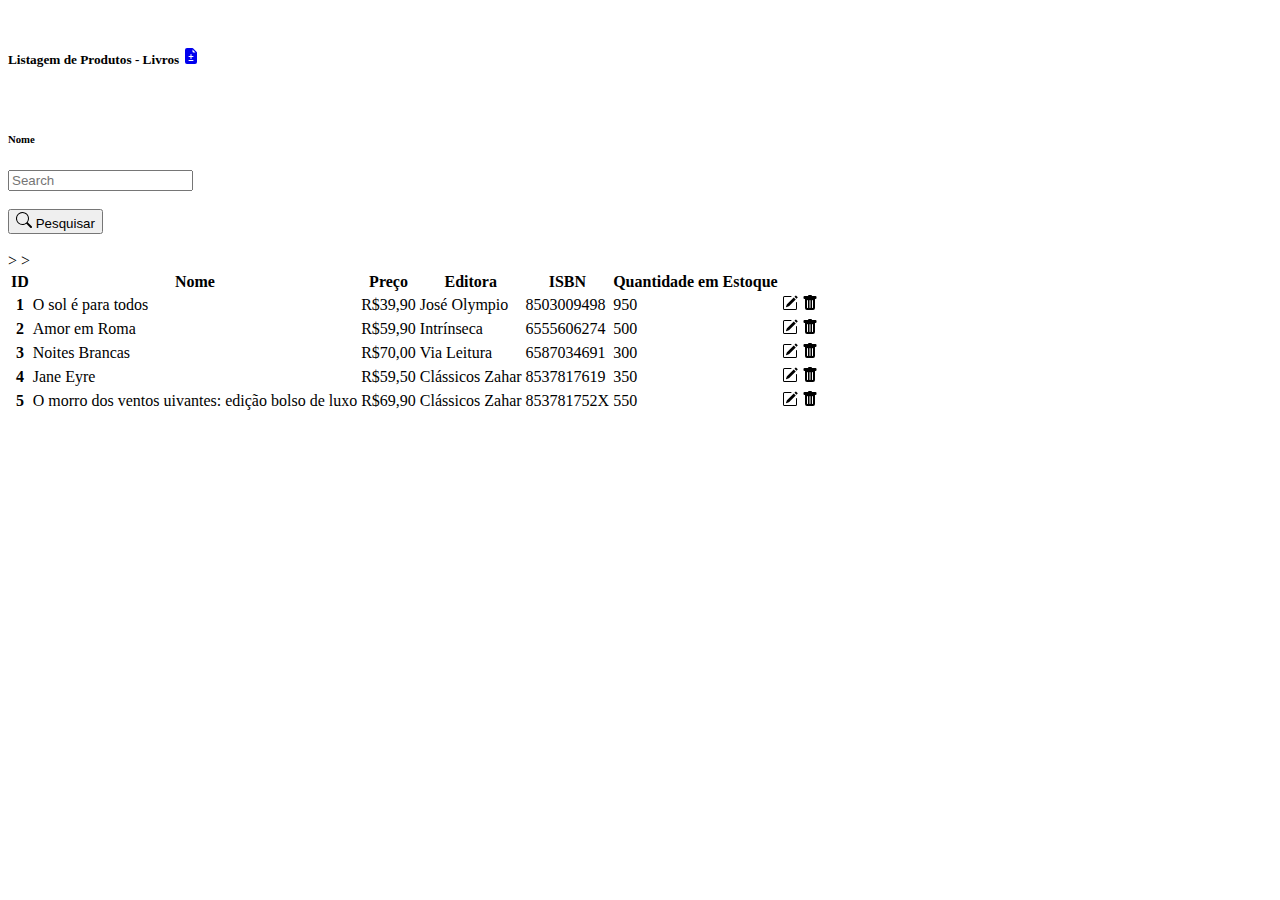
<file: Anna_Clara_Alves_Marin/index5.html>
<!DOCTYPE html>
<html lang="en">
<head>
    <meta charset="UTF-8">
    <meta name="viewport" content="width=device-width, initial-scale=1.0">
    <link href="https://cdn.jsdelivr.net/npm/bootstrap@5.3.8/dist/css/bootstrap.min.css" rel="stylesheet" integrity="sha384-sRIl4kxILFvY47J16cr9ZwB07vP4J8+LH7qKQnuqkuIAvNWLzeN8tE5YBujZqJLB" crossorigin="anonymous">
    <script src="https://cdn.jsdelivr.net/npm/bootstrap@5.3.8/dist/js/bootstrap.bundle.min.js" integrity="sha384-FKyoEForCGlyvwx9Hj09JcYn3nv7wiPVlz7YYwJrWVcXK/BmnVDxM+D2scQbITxI" crossorigin="anonymous"></script>
    <title>Document</title>
    <title>Document</title>
</head>

<body>
   <div class="container"
   <form>
   <br>
   <div class="card" >
   <div class="card-body">
   <h5 class="card-title">Listagem de Produtos - Livros

   <a href="#" class ="btn btn-primary"><svg xmlns="http://www.w3.org/2000/svg" width="16" height="16" fill="currentColor" class="bi bi-file-earmark-diff-fill" viewBox="0 0 16 16">
   <path d="M9.293 0H4a2 2 0 0 0-2 2v12a2 2 0 0 0 2 2h8a2 2 0 0 0 2-2V4.707A1 1 0 0 0 13.707 4L10 .293A1 1 0 0 0 9.293 0M9.5 3.5v-2l3 3h-2a1 1 0 0 1-1-1M8 6a.5.5 0 0 1 .5.5V8H10a.5.5 0 0 1 0 1H8.5v1.5a.5.5 0 0 1-1 0V9H6a.5.5 0 0 1 0-1h1.5V6.5A.5.5 0 0 1 8 6m-2.5 6.5A.5.5 0 0 1 6 12h4a.5.5 0 0 1 0 1H6a.5.5 0 0 1-.5-.5"/>
   </svg></a>
   </h5>
   </div> 
   </div>

 <br> 

<div class="card" >
   <div class="card-body">
   <h6 class="card-title">Nome</h6>
   <form class="d-flex" role="search">
        <input class="form-control me-2" type="search" placeholder="Search" aria-label="Search"/>
      </form>
      <br>
     <button class="btn btn-outline-success d-flex align-items-center gap-2" type="submit">
  <svg xmlns="http://www.w3.org/2000/svg" width="16" height="16" fill="currentColor" class="bi bi-search" viewBox="0 0 16 16">
    <path d="M11.742 10.344a6.5 6.5 0 1 0-1.397 1.398h-.001q.044.06.098.115l3.85 3.85a1 1 0 0 0 1.415-1.414l-3.85-3.85a1 1 0 0 0-.115-.1zM12 6.5a5.5 5.5 0 1 1-11 0 5.5 5.5 0 0 1 11 0"/>
  </svg>
  Pesquisar
</button>

   </div>
   </div>
    
  <br>
  <table class="table table-striped">
  <thead>
    <tr>
      <th scope="col">ID</th>
      <th scope="col">Nome</th>
      <th scope="col">Preço</th>
      <th scope="col">Editora</th>
      <th scope="col">ISBN</th>
      <th scope="col">Quantidade em Estoque</th>
  </thead>

  <tbody>
    <tr>
      <th scope="row">1</th>
      <td>O sol é para todos</td>
      <td>R$39,90</td>
      <td>José Olympio</td>
      <td>8503009498</td>
      <td>950</td>
      <th href="#" class ="btn btn-primary"><svg xmlns="http://www.w3.org/2000/svg" " width="16" height="16" fill="currentColor" class="bi bi-pencil-square" viewBox="0 0 16 16">
      <path d="M15.502 1.94a.5.5 0 0 1 0 .706L14.459 3.69l-2-2L13.502.646a.5.5 0 0 1 .707 0l1.293 1.293zm-1.75 2.456-2-2L4.939 9.21a.5.5 0 0 0-.121.196l-.805 2.414a.25.25 0 0 0 .316.316l2.414-.805a.5.5 0 0 0 .196-.12l6.813-6.814z"/>
      <path fill-rule="evenodd" d="M1 13.5A1.5 1.5 0 0 0 2.5 15h11a1.5 1.5 0 0 0 1.5-1.5v-6a.5.5 0 0 0-1 0v6a.5.5 0 0 1-.5.5h-11a.5.5 0 0 1-.5-.5v-11a.5.5 0 0 1 .5-.5H9a.5.5 0 0 0 0-1H2.5A1.5 1.5 0 0 0 1 2.5z"/>
      </svg>
      <th href="#" class ="btn btn-primary"><svg xmlns="http://www.w3.org/2000/svg" width="16" height="16" fill="currentColor" class="bi bi-trash-fill" viewBox="0 0 16 16"><path d="M2.5 1a1 1 0 0 0-1 1v1a1 1 0 0 0 1 1H3v9a2 2 0 0 0 2 2h6a2 2 0 0 0 2-2V4h.5a1 1 0 0 0 1-1V2a1 1 0 0 0-1-1H10a1 1 0 0 0-1-1H7a1 1 0 0 0-1 1zm3 4a.5.5 0 0 1 .5.5v7a.5.5 0 0 1-1 0v-7a.5.5 0 0 1 .5-.5M8 5a.5.5 0 0 1 .5.5v7a.5.5 0 0 1-1 0v-7A.5.5 0 0 1 8 5m3 .5v7a.5.5 0 0 1-1 0v-7a.5.5 0 0 1 1 0"/> </svg></th>
    </tr>

    
   <tr>
      <th scope="row">2</th>
      <td>Amor em Roma</td>
      <td>R$59,90</td>
      <td>Intrínseca</td>
      <td>6555606274</td>
      <td>500</td>
      <th href="#" class ="btn btn-primary"><svg xmlns="http://www.w3.org/2000/svg" " width="16" height="16" fill="currentColor" class="bi bi-pencil-square" viewBox="0 0 16 16">
      <path d="M15.502 1.94a.5.5 0 0 1 0 .706L14.459 3.69l-2-2L13.502.646a.5.5 0 0 1 .707 0l1.293 1.293zm-1.75 2.456-2-2L4.939 9.21a.5.5 0 0 0-.121.196l-.805 2.414a.25.25 0 0 0 .316.316l2.414-.805a.5.5 0 0 0 .196-.12l6.813-6.814z"/>
      <path fill-rule="evenodd" d="M1 13.5A1.5 1.5 0 0 0 2.5 15h11a1.5 1.5 0 0 0 1.5-1.5v-6a.5.5 0 0 0-1 0v6a.5.5 0 0 1-.5.5h-11a.5.5 0 0 1-.5-.5v-11a.5.5 0 0 1 .5-.5H9a.5.5 0 0 0 0-1H2.5A1.5 1.5 0 0 0 1 2.5z"/>
      </svg>
      <th href="#" class ="btn btn-primary"><svg xmlns="http://www.w3.org/2000/svg" width="16" height="16" fill="currentColor" class="bi bi-trash-fill" viewBox="0 0 16 16"><path d="M2.5 1a1 1 0 0 0-1 1v1a1 1 0 0 0 1 1H3v9a2 2 0 0 0 2 2h6a2 2 0 0 0 2-2V4h.5a1 1 0 0 0 1-1V2a1 1 0 0 0-1-1H10a1 1 0 0 0-1-1H7a1 1 0 0 0-1 1zm3 4a.5.5 0 0 1 .5.5v7a.5.5 0 0 1-1 0v-7a.5.5 0 0 1 .5-.5M8 5a.5.5 0 0 1 .5.5v7a.5.5 0 0 1-1 0v-7A.5.5 0 0 1 8 5m3 .5v7a.5.5 0 0 1-1 0v-7a.5.5 0 0 1 1 0"/> </svg></th>
    </tr>

     <tr>
      <th scope="row">3</th>
      <td>Noites Brancas</td>
      <td>R$70,00</td>
      <td>Via Leitura</td>
      <td>6587034691</td>
      <td>300</td>
      <th href="#" class ="btn btn-primary"><svg xmlns="http://www.w3.org/2000/svg" " width="16" height="16" fill="currentColor" class="bi bi-pencil-square" viewBox="0 0 16 16">
      <path d="M15.502 1.94a.5.5 0 0 1 0 .706L14.459 3.69l-2-2L13.502.646a.5.5 0 0 1 .707 0l1.293 1.293zm-1.75 2.456-2-2L4.939 9.21a.5.5 0 0 0-.121.196l-.805 2.414a.25.25 0 0 0 .316.316l2.414-.805a.5.5 0 0 0 .196-.12l6.813-6.814z"/>
      <path fill-rule="evenodd" d="M1 13.5A1.5 1.5 0 0 0 2.5 15h11a1.5 1.5 0 0 0 1.5-1.5v-6a.5.5 0 0 0-1 0v6a.5.5 0 0 1-.5.5h-11a.5.5 0 0 1-.5-.5v-11a.5.5 0 0 1 .5-.5H9a.5.5 0 0 0 0-1H2.5A1.5 1.5 0 0 0 1 2.5z"/>
      </svg>
      <th href="#" class ="btn btn-primary"><svg xmlns="http://www.w3.org/2000/svg" width="16" height="16" fill="currentColor" class="bi bi-trash-fill" viewBox="0 0 16 16"><path d="M2.5 1a1 1 0 0 0-1 1v1a1 1 0 0 0 1 1H3v9a2 2 0 0 0 2 2h6a2 2 0 0 0 2-2V4h.5a1 1 0 0 0 1-1V2a1 1 0 0 0-1-1H10a1 1 0 0 0-1-1H7a1 1 0 0 0-1 1zm3 4a.5.5 0 0 1 .5.5v7a.5.5 0 0 1-1 0v-7a.5.5 0 0 1 .5-.5M8 5a.5.5 0 0 1 .5.5v7a.5.5 0 0 1-1 0v-7A.5.5 0 0 1 8 5m3 .5v7a.5.5 0 0 1-1 0v-7a.5.5 0 0 1 1 0"/> </svg></th>
    </tr>

      <tr>
      <th scope="row">4</th>
      <td>Jane Eyre</td>
      <td>R$59,50</td>
      <td>Clássicos Zahar</td>
      <td>8537817619</td>
      <td>350</td>
      <th href="#" class ="btn btn-primary"><svg xmlns="http://www.w3.org/2000/svg" " width="16" height="16" fill="currentColor" class="bi bi-pencil-square" viewBox="0 0 16 16">
      <path d="M15.502 1.94a.5.5 0 0 1 0 .706L14.459 3.69l-2-2L13.502.646a.5.5 0 0 1 .707 0l1.293 1.293zm-1.75 2.456-2-2L4.939 9.21a.5.5 0 0 0-.121.196l-.805 2.414a.25.25 0 0 0 .316.316l2.414-.805a.5.5 0 0 0 .196-.12l6.813-6.814z"/>
      <path fill-rule="evenodd" d="M1 13.5A1.5 1.5 0 0 0 2.5 15h11a1.5 1.5 0 0 0 1.5-1.5v-6a.5.5 0 0 0-1 0v6a.5.5 0 0 1-.5.5h-11a.5.5 0 0 1-.5-.5v-11a.5.5 0 0 1 .5-.5H9a.5.5 0 0 0 0-1H2.5A1.5 1.5 0 0 0 1 2.5z"/>
      </svg>
      <th href="#" class ="btn btn-primary"><svg xmlns="http://www.w3.org/2000/svg" width="16" height="16" fill="currentColor" class="bi bi-trash-fill" viewBox="0 0 16 16"><path d="M2.5 1a1 1 0 0 0-1 1v1a1 1 0 0 0 1 1H3v9a2 2 0 0 0 2 2h6a2 2 0 0 0 2-2V4h.5a1 1 0 0 0 1-1V2a1 1 0 0 0-1-1H10a1 1 0 0 0-1-1H7a1 1 0 0 0-1 1zm3 4a.5.5 0 0 1 .5.5v7a.5.5 0 0 1-1 0v-7a.5.5 0 0 1 .5-.5M8 5a.5.5 0 0 1 .5.5v7a.5.5 0 0 1-1 0v-7A.5.5 0 0 1 8 5m3 .5v7a.5.5 0 0 1-1 0v-7a.5.5 0 0 1 1 0"/> </svg></th>
    </tr>>

      <tr>
      <th scope="row">5</th>
      <td>O morro dos ventos uivantes: edição bolso de luxo</td>
      <td>R$69,90</td>
      <td>Clássicos Zahar</td>
      <td>853781752X</td>
      <td>550</td>
      <th href="#" class ="btn btn-primary"><svg xmlns="http://www.w3.org/2000/svg" " width="16" height="16" fill="currentColor" class="bi bi-pencil-square" viewBox="0 0 16 16">
      <path d="M15.502 1.94a.5.5 0 0 1 0 .706L14.459 3.69l-2-2L13.502.646a.5.5 0 0 1 .707 0l1.293 1.293zm-1.75 2.456-2-2L4.939 9.21a.5.5 0 0 0-.121.196l-.805 2.414a.25.25 0 0 0 .316.316l2.414-.805a.5.5 0 0 0 .196-.12l6.813-6.814z"/>
      <path fill-rule="evenodd" d="M1 13.5A1.5 1.5 0 0 0 2.5 15h11a1.5 1.5 0 0 0 1.5-1.5v-6a.5.5 0 0 0-1 0v6a.5.5 0 0 1-.5.5h-11a.5.5 0 0 1-.5-.5v-11a.5.5 0 0 1 .5-.5H9a.5.5 0 0 0 0-1H2.5A1.5 1.5 0 0 0 1 2.5z"/>
      </svg>
      <th href="#" class ="btn btn-primary"><svg xmlns="http://www.w3.org/2000/svg" width="16" height="16" fill="currentColor" class="bi bi-trash-fill" viewBox="0 0 16 16"><path d="M2.5 1a1 1 0 0 0-1 1v1a1 1 0 0 0 1 1H3v9a2 2 0 0 0 2 2h6a2 2 0 0 0 2-2V4h.5a1 1 0 0 0 1-1V2a1 1 0 0 0-1-1H10a1 1 0 0 0-1-1H7a1 1 0 0 0-1 1zm3 4a.5.5 0 0 1 .5.5v7a.5.5 0 0 1-1 0v-7a.5.5 0 0 1 .5-.5M8 5a.5.5 0 0 1 .5.5v7a.5.5 0 0 1-1 0v-7A.5.5 0 0 1 8 5m3 .5v7a.5.5 0 0 1-1 0v-7a.5.5 0 0 1 1 0"/> </svg></th>
    </tr>>

  </tbody>
</table>

   
</body>
</html>
</file>
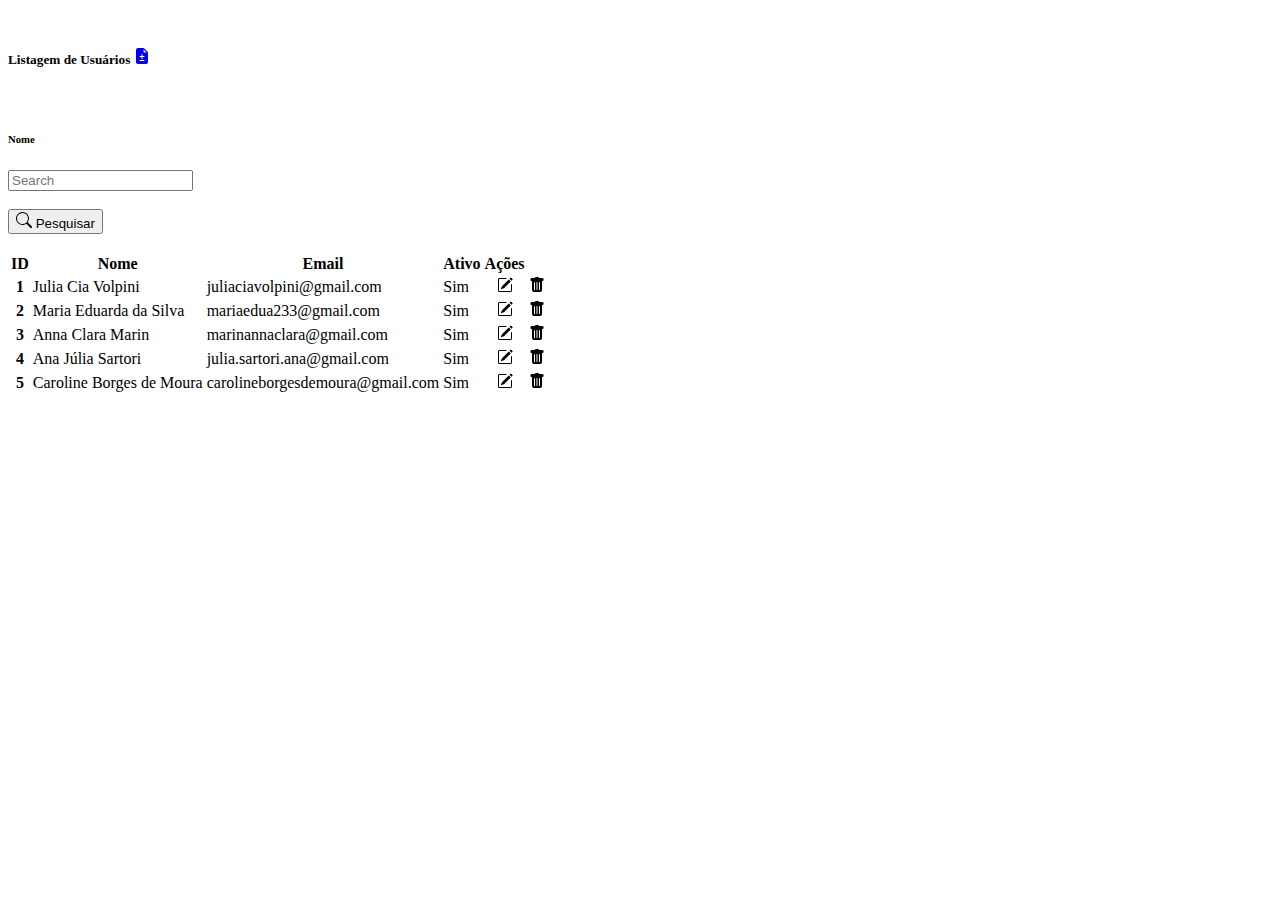
<file: Anna_Clara_Alves_Marin/index6.html>
<!DOCTYPE html>
<html lang="en">
<head>
    <meta charset="UTF-8">
    <meta name="viewport" content="width=device-width, initial-scale=1.0">
    <link href="https://cdn.jsdelivr.net/npm/bootstrap@5.3.8/dist/css/bootstrap.min.css" rel="stylesheet" integrity="sha384-sRIl4kxILFvY47J16cr9ZwB07vP4J8+LH7qKQnuqkuIAvNWLzeN8tE5YBujZqJLB" crossorigin="anonymous">
    <script src="https://cdn.jsdelivr.net/npm/bootstrap@5.3.8/dist/js/bootstrap.bundle.min.js" integrity="sha384-FKyoEForCGlyvwx9Hj09JcYn3nv7wiPVlz7YYwJrWVcXK/BmnVDxM+D2scQbITxI" crossorigin="anonymous"></script>
    <title>Document</title>
    <title>Document</title>
</head>

<body>
   <div class="container"
   <form>
   <br>
   <div class="card" >
   <div class="card-body">
   <h5 class="card-title">Listagem de Usuários

   <a href="#" class ="btn btn-primary"><svg xmlns="http://www.w3.org/2000/svg" width="16" height="16" fill="currentColor" class="bi bi-file-earmark-diff-fill" viewBox="0 0 16 16">
   <path d="M9.293 0H4a2 2 0 0 0-2 2v12a2 2 0 0 0 2 2h8a2 2 0 0 0 2-2V4.707A1 1 0 0 0 13.707 4L10 .293A1 1 0 0 0 9.293 0M9.5 3.5v-2l3 3h-2a1 1 0 0 1-1-1M8 6a.5.5 0 0 1 .5.5V8H10a.5.5 0 0 1 0 1H8.5v1.5a.5.5 0 0 1-1 0V9H6a.5.5 0 0 1 0-1h1.5V6.5A.5.5 0 0 1 8 6m-2.5 6.5A.5.5 0 0 1 6 12h4a.5.5 0 0 1 0 1H6a.5.5 0 0 1-.5-.5"/>
   </svg></a>
   </h5>
   </div> 
   </div>

 <br> 

<div class="card" >
   <div class="card-body">
   <h6 class="card-title">Nome</h6>
   <form class="d-flex" role="search">
        <input class="form-control me-2" type="search" placeholder="Search" aria-label="Search"/>
      </form>
      <br>
     <button class="btn btn-outline-success d-flex align-items-center gap-2" type="submit">
  <svg xmlns="http://www.w3.org/2000/svg" width="16" height="16" fill="currentColor" class="bi bi-search" viewBox="0 0 16 16">
    <path d="M11.742 10.344a6.5 6.5 0 1 0-1.397 1.398h-.001q.044.06.098.115l3.85 3.85a1 1 0 0 0 1.415-1.414l-3.85-3.85a1 1 0 0 0-.115-.1zM12 6.5a5.5 5.5 0 1 1-11 0 5.5 5.5 0 0 1 11 0"/>
  </svg>
  Pesquisar
</button>

   </div>
   </div>
    
  <br>
  <table class="table table-striped">
  <thead>
    <tr>
      <th scope="col">ID</th>
      <th scope="col">Nome</th>
      <th scope="col">Email</th>
      <th scope="col">Ativo</th>
      <th scope="col">Ações</th>
  </thead>

  <tbody>
    <tr>
      <th scope="row">1</th>
      <td>Julia Cia Volpini</td>
      <td>juliaciavolpini@gmail.com</td>
      <td>Sim</td>
      <th href="#" class ="btn btn-primary"><svg xmlns="http://www.w3.org/2000/svg" " width="16" height="16" fill="currentColor" class="bi bi-pencil-square" viewBox="0 0 16 16">
      <path d="M15.502 1.94a.5.5 0 0 1 0 .706L14.459 3.69l-2-2L13.502.646a.5.5 0 0 1 .707 0l1.293 1.293zm-1.75 2.456-2-2L4.939 9.21a.5.5 0 0 0-.121.196l-.805 2.414a.25.25 0 0 0 .316.316l2.414-.805a.5.5 0 0 0 .196-.12l6.813-6.814z"/>
      <path fill-rule="evenodd" d="M1 13.5A1.5 1.5 0 0 0 2.5 15h11a1.5 1.5 0 0 0 1.5-1.5v-6a.5.5 0 0 0-1 0v6a.5.5 0 0 1-.5.5h-11a.5.5 0 0 1-.5-.5v-11a.5.5 0 0 1 .5-.5H9a.5.5 0 0 0 0-1H2.5A1.5 1.5 0 0 0 1 2.5z"/>
      </svg>
      <th href="#" class ="btn btn-primary"><svg xmlns="http://www.w3.org/2000/svg" width="16" height="16" fill="currentColor" class="bi bi-trash-fill" viewBox="0 0 16 16"><path d="M2.5 1a1 1 0 0 0-1 1v1a1 1 0 0 0 1 1H3v9a2 2 0 0 0 2 2h6a2 2 0 0 0 2-2V4h.5a1 1 0 0 0 1-1V2a1 1 0 0 0-1-1H10a1 1 0 0 0-1-1H7a1 1 0 0 0-1 1zm3 4a.5.5 0 0 1 .5.5v7a.5.5 0 0 1-1 0v-7a.5.5 0 0 1 .5-.5M8 5a.5.5 0 0 1 .5.5v7a.5.5 0 0 1-1 0v-7A.5.5 0 0 1 8 5m3 .5v7a.5.5 0 0 1-1 0v-7a.5.5 0 0 1 1 0"/> </svg></th>
    </tr>

    
    <tr>
      <th scope="row">2</th>
      <td>Maria Eduarda da Silva</td>
      <td>mariaedua233@gmail.com</td>
      <td>Sim</td>
       <th href="#" class ="btn btn-primary"><svg xmlns="http://www.w3.org/2000/svg" " width="16" height="16" fill="currentColor" class="bi bi-pencil-square" viewBox="0 0 16 16">
      <path d="M15.502 1.94a.5.5 0 0 1 0 .706L14.459 3.69l-2-2L13.502.646a.5.5 0 0 1 .707 0l1.293 1.293zm-1.75 2.456-2-2L4.939 9.21a.5.5 0 0 0-.121.196l-.805 2.414a.25.25 0 0 0 .316.316l2.414-.805a.5.5 0 0 0 .196-.12l6.813-6.814z"/>
      <path fill-rule="evenodd" d="M1 13.5A1.5 1.5 0 0 0 2.5 15h11a1.5 1.5 0 0 0 1.5-1.5v-6a.5.5 0 0 0-1 0v6a.5.5 0 0 1-.5.5h-11a.5.5 0 0 1-.5-.5v-11a.5.5 0 0 1 .5-.5H9a.5.5 0 0 0 0-1H2.5A1.5 1.5 0 0 0 1 2.5z"/>
      </svg>
      <th href="#" class ="btn btn-primary"><svg xmlns="http://www.w3.org/2000/svg" width="16" height="16" fill="currentColor" class="bi bi-trash-fill" viewBox="0 0 16 16"><path d="M2.5 1a1 1 0 0 0-1 1v1a1 1 0 0 0 1 1H3v9a2 2 0 0 0 2 2h6a2 2 0 0 0 2-2V4h.5a1 1 0 0 0 1-1V2a1 1 0 0 0-1-1H10a1 1 0 0 0-1-1H7a1 1 0 0 0-1 1zm3 4a.5.5 0 0 1 .5.5v7a.5.5 0 0 1-1 0v-7a.5.5 0 0 1 .5-.5M8 5a.5.5 0 0 1 .5.5v7a.5.5 0 0 1-1 0v-7A.5.5 0 0 1 8 5m3 .5v7a.5.5 0 0 1-1 0v-7a.5.5 0 0 1 1 0"/> </svg></th>
    </tr>


      <th scope="row">3</th>
      <td>Anna Clara Marin</td>
      <td>marinannaclara@gmail.com</td>
      <td>Sim</td>
       <th href="#" class ="btn btn-primary"><svg xmlns="http://www.w3.org/2000/svg" " width="16" height="16" fill="currentColor" class="bi bi-pencil-square" viewBox="0 0 16 16">
      <path d="M15.502 1.94a.5.5 0 0 1 0 .706L14.459 3.69l-2-2L13.502.646a.5.5 0 0 1 .707 0l1.293 1.293zm-1.75 2.456-2-2L4.939 9.21a.5.5 0 0 0-.121.196l-.805 2.414a.25.25 0 0 0 .316.316l2.414-.805a.5.5 0 0 0 .196-.12l6.813-6.814z"/>
      <path fill-rule="evenodd" d="M1 13.5A1.5 1.5 0 0 0 2.5 15h11a1.5 1.5 0 0 0 1.5-1.5v-6a.5.5 0 0 0-1 0v6a.5.5 0 0 1-.5.5h-11a.5.5 0 0 1-.5-.5v-11a.5.5 0 0 1 .5-.5H9a.5.5 0 0 0 0-1H2.5A1.5 1.5 0 0 0 1 2.5z"/>
      </svg>
      <th href="#" class ="btn btn-primary"><svg xmlns="http://www.w3.org/2000/svg" width="16" height="16" fill="currentColor" class="bi bi-trash-fill" viewBox="0 0 16 16"><path d="M2.5 1a1 1 0 0 0-1 1v1a1 1 0 0 0 1 1H3v9a2 2 0 0 0 2 2h6a2 2 0 0 0 2-2V4h.5a1 1 0 0 0 1-1V2a1 1 0 0 0-1-1H10a1 1 0 0 0-1-1H7a1 1 0 0 0-1 1zm3 4a.5.5 0 0 1 .5.5v7a.5.5 0 0 1-1 0v-7a.5.5 0 0 1 .5-.5M8 5a.5.5 0 0 1 .5.5v7a.5.5 0 0 1-1 0v-7A.5.5 0 0 1 8 5m3 .5v7a.5.5 0 0 1-1 0v-7a.5.5 0 0 1 1 0"/> </svg></th>
    </tr>


      <th scope="row">4</th>
      <td>Ana Júlia Sartori</td>
      <td>julia.sartori.ana@gmail.com</td>
      <td>Sim</td>
       <th href="#" class ="btn btn-primary"><svg xmlns="http://www.w3.org/2000/svg" " width="16" height="16" fill="currentColor" class="bi bi-pencil-square" viewBox="0 0 16 16">
      <path d="M15.502 1.94a.5.5 0 0 1 0 .706L14.459 3.69l-2-2L13.502.646a.5.5 0 0 1 .707 0l1.293 1.293zm-1.75 2.456-2-2L4.939 9.21a.5.5 0 0 0-.121.196l-.805 2.414a.25.25 0 0 0 .316.316l2.414-.805a.5.5 0 0 0 .196-.12l6.813-6.814z"/>
      <path fill-rule="evenodd" d="M1 13.5A1.5 1.5 0 0 0 2.5 15h11a1.5 1.5 0 0 0 1.5-1.5v-6a.5.5 0 0 0-1 0v6a.5.5 0 0 1-.5.5h-11a.5.5 0 0 1-.5-.5v-11a.5.5 0 0 1 .5-.5H9a.5.5 0 0 0 0-1H2.5A1.5 1.5 0 0 0 1 2.5z"/>
      </svg>
      <th href="#" class ="btn btn-primary"><svg xmlns="http://www.w3.org/2000/svg" width="16" height="16" fill="currentColor" class="bi bi-trash-fill" viewBox="0 0 16 16"><path d="M2.5 1a1 1 0 0 0-1 1v1a1 1 0 0 0 1 1H3v9a2 2 0 0 0 2 2h6a2 2 0 0 0 2-2V4h.5a1 1 0 0 0 1-1V2a1 1 0 0 0-1-1H10a1 1 0 0 0-1-1H7a1 1 0 0 0-1 1zm3 4a.5.5 0 0 1 .5.5v7a.5.5 0 0 1-1 0v-7a.5.5 0 0 1 .5-.5M8 5a.5.5 0 0 1 .5.5v7a.5.5 0 0 1-1 0v-7A.5.5 0 0 1 8 5m3 .5v7a.5.5 0 0 1-1 0v-7a.5.5 0 0 1 1 0"/> </svg></th>
    </tr>

      <th scope="row">5</th>
      <td>Caroline Borges de Moura</td>
      <td>carolineborgesdemoura@gmail.com</td>
      <td>Sim</td>
       <th href="#" class ="btn btn-primary"><svg xmlns="http://www.w3.org/2000/svg" " width="16" height="16" fill="currentColor" class="bi bi-pencil-square" viewBox="0 0 16 16">
      <path d="M15.502 1.94a.5.5 0 0 1 0 .706L14.459 3.69l-2-2L13.502.646a.5.5 0 0 1 .707 0l1.293 1.293zm-1.75 2.456-2-2L4.939 9.21a.5.5 0 0 0-.121.196l-.805 2.414a.25.25 0 0 0 .316.316l2.414-.805a.5.5 0 0 0 .196-.12l6.813-6.814z"/>
      <path fill-rule="evenodd" d="M1 13.5A1.5 1.5 0 0 0 2.5 15h11a1.5 1.5 0 0 0 1.5-1.5v-6a.5.5 0 0 0-1 0v6a.5.5 0 0 1-.5.5h-11a.5.5 0 0 1-.5-.5v-11a.5.5 0 0 1 .5-.5H9a.5.5 0 0 0 0-1H2.5A1.5 1.5 0 0 0 1 2.5z"/>
      </svg>
      <th href="#" class ="btn btn-primary"><svg xmlns="http://www.w3.org/2000/svg" width="16" height="16" fill="currentColor" class="bi bi-trash-fill" viewBox="0 0 16 16"><path d="M2.5 1a1 1 0 0 0-1 1v1a1 1 0 0 0 1 1H3v9a2 2 0 0 0 2 2h6a2 2 0 0 0 2-2V4h.5a1 1 0 0 0 1-1V2a1 1 0 0 0-1-1H10a1 1 0 0 0-1-1H7a1 1 0 0 0-1 1zm3 4a.5.5 0 0 1 .5.5v7a.5.5 0 0 1-1 0v-7a.5.5 0 0 1 .5-.5M8 5a.5.5 0 0 1 .5.5v7a.5.5 0 0 1-1 0v-7A.5.5 0 0 1 8 5m3 .5v7a.5.5 0 0 1-1 0v-7a.5.5 0 0 1 1 0"/> </svg></th>
    </tr>

  </tbody>
</table>

   
</body>
</html>
</file>
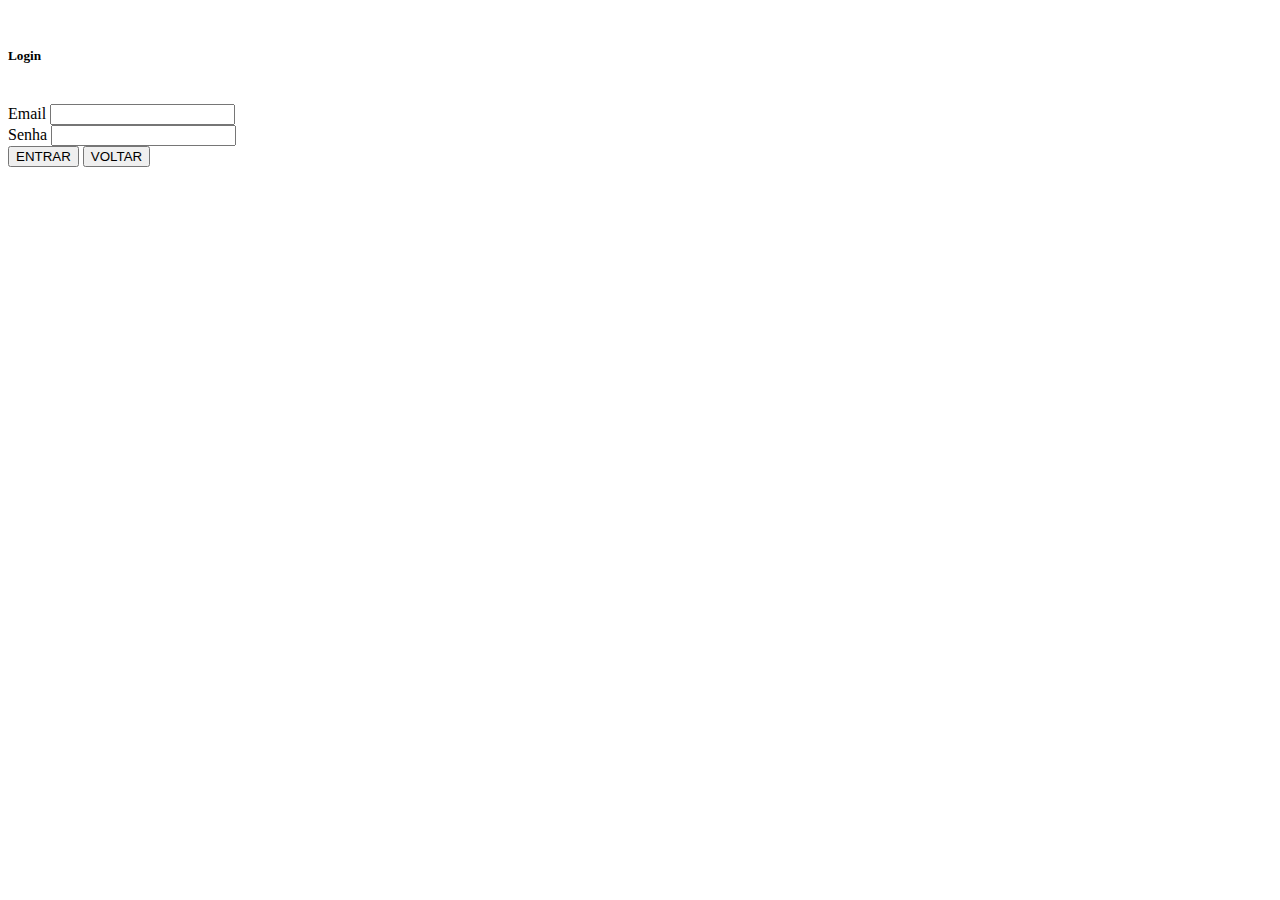
<file: Anna_Clara_Alves_Marin/index7.html>
<!DOCTYPE html>
<html lang="en">
<head>
    <meta charset="UTF-8">
    <meta name="viewport" content="width=device-width, initial-scale=1.0">
    <link href="https://cdn.jsdelivr.net/npm/bootstrap@5.3.8/dist/css/bootstrap.min.css" rel="stylesheet" integrity="sha384-sRIl4kxILFvY47J16cr9ZwB07vP4J8+LH7qKQnuqkuIAvNWLzeN8tE5YBujZqJLB" crossorigin="anonymous">
    <script src="https://cdn.jsdelivr.net/npm/bootstrap@5.3.8/dist/js/bootstrap.bundle.min.js" integrity="sha384-FKyoEForCGlyvwx9Hj09JcYn3nv7wiPVlz7YYwJrWVcXK/BmnVDxM+D2scQbITxI" crossorigin="anonymous"></script>
    <title>Document</title>

</head>
<body>
    <div class="container"
   <form>
   <br>
   <div class="card" >
   <div class="card-body">
   <h5 class="card-title">Login</h5>
  </div>
</div> 
<br>

  <div class="mb-3">
    <label for="exampleInputEmail1" class="form-label">Email</label>
    <input type="email" class="form-control" id="exampleInputEmail1" aria-describedby="emailHelp">
  </div>


  <div class="mb-3">
    <label for="exampleInputPassword1" class="form-label">Senha</label>
    <input type="password" class="form-control" id="exampleInputPassword1">
  </div>

  <form>
    <button type="submit" class="btn btn-primary">ENTRAR</button>
    <button type="submit" class="btn btn-primary">VOLTAR</button>
  </form>

</body>
</html>
</file>
